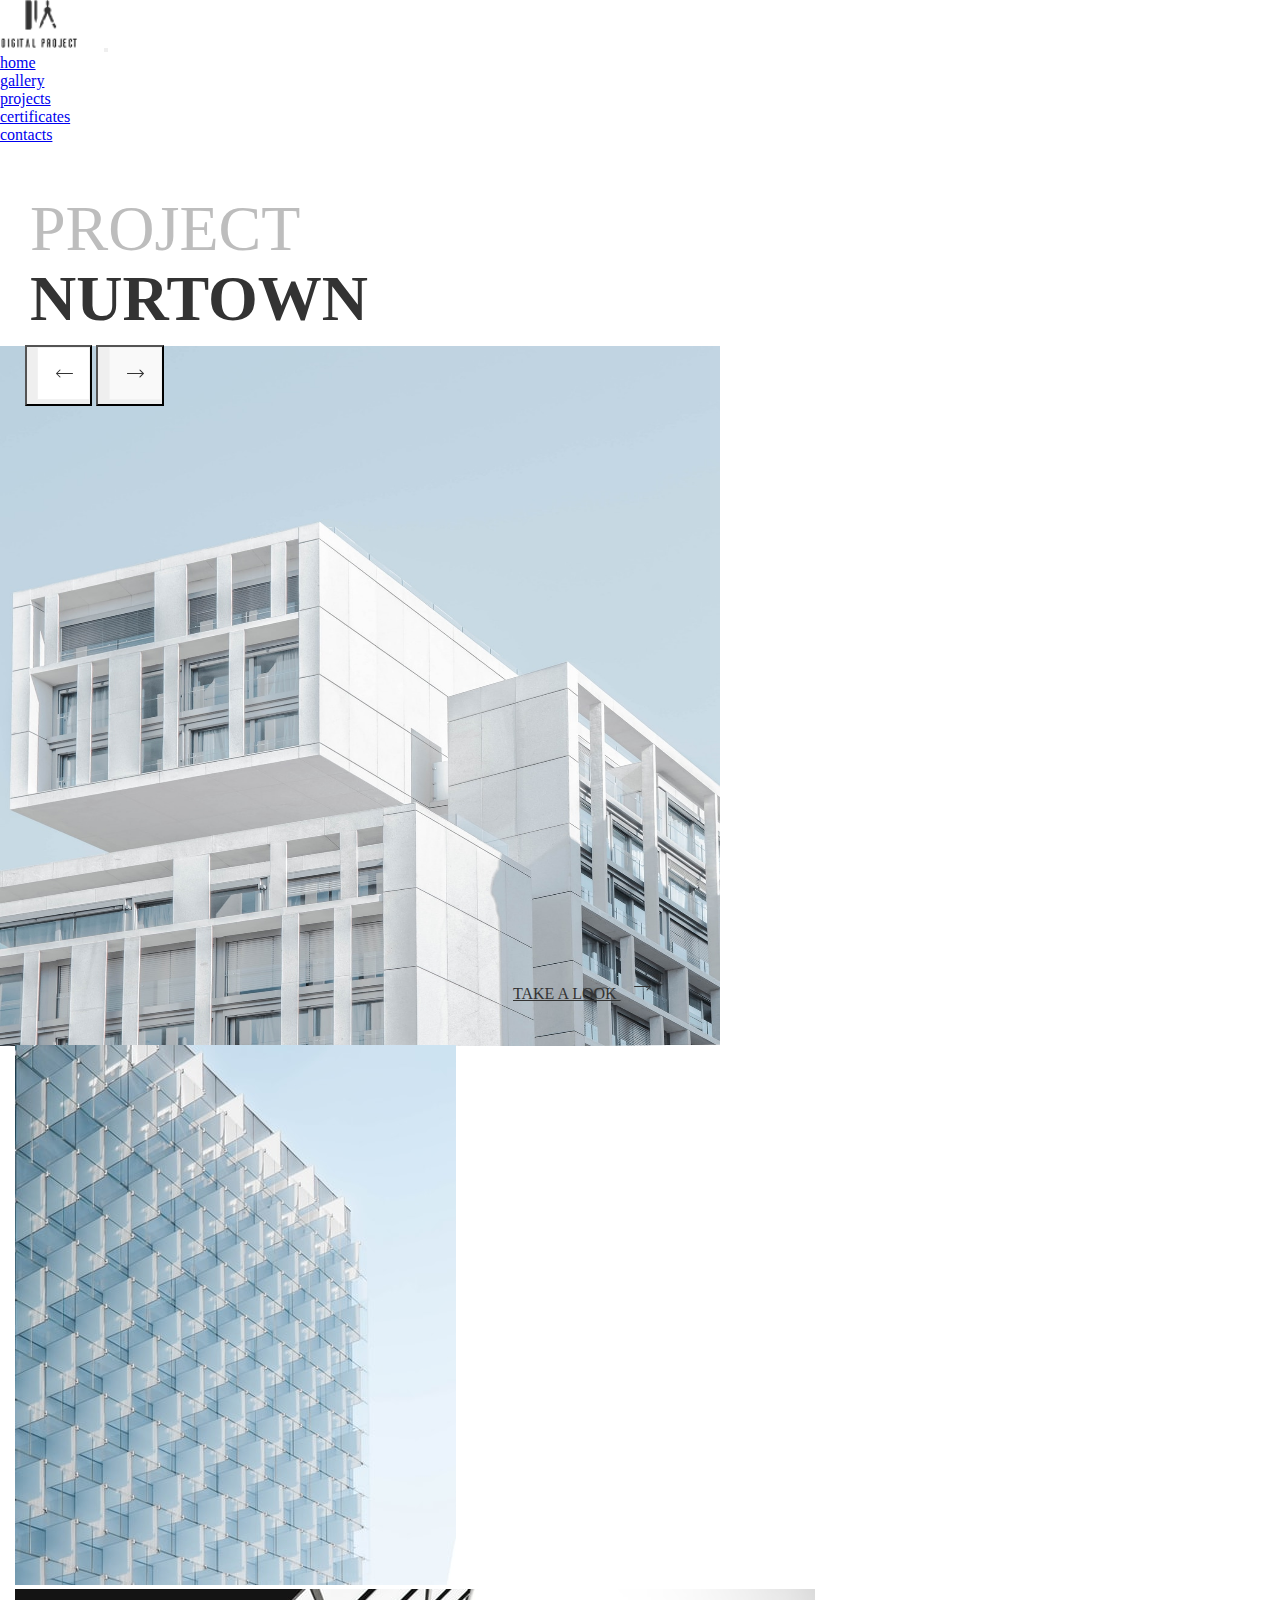
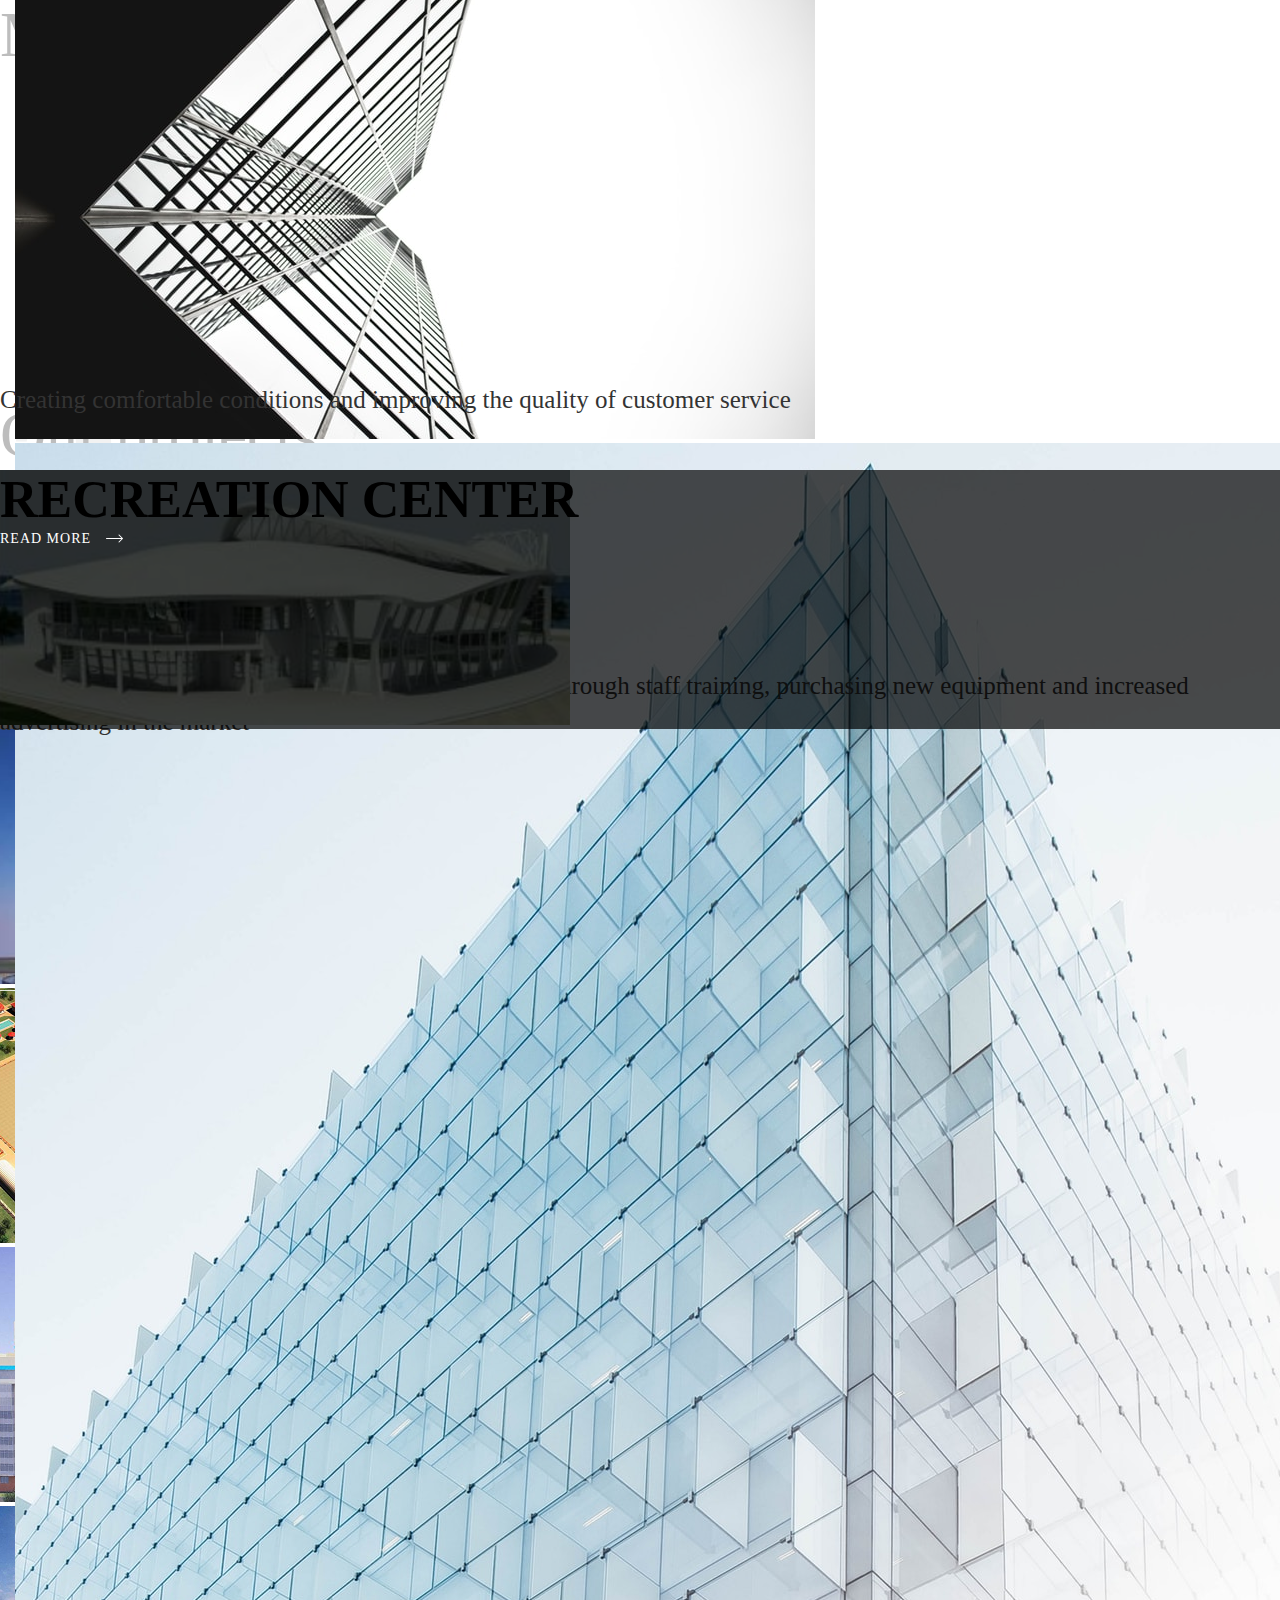
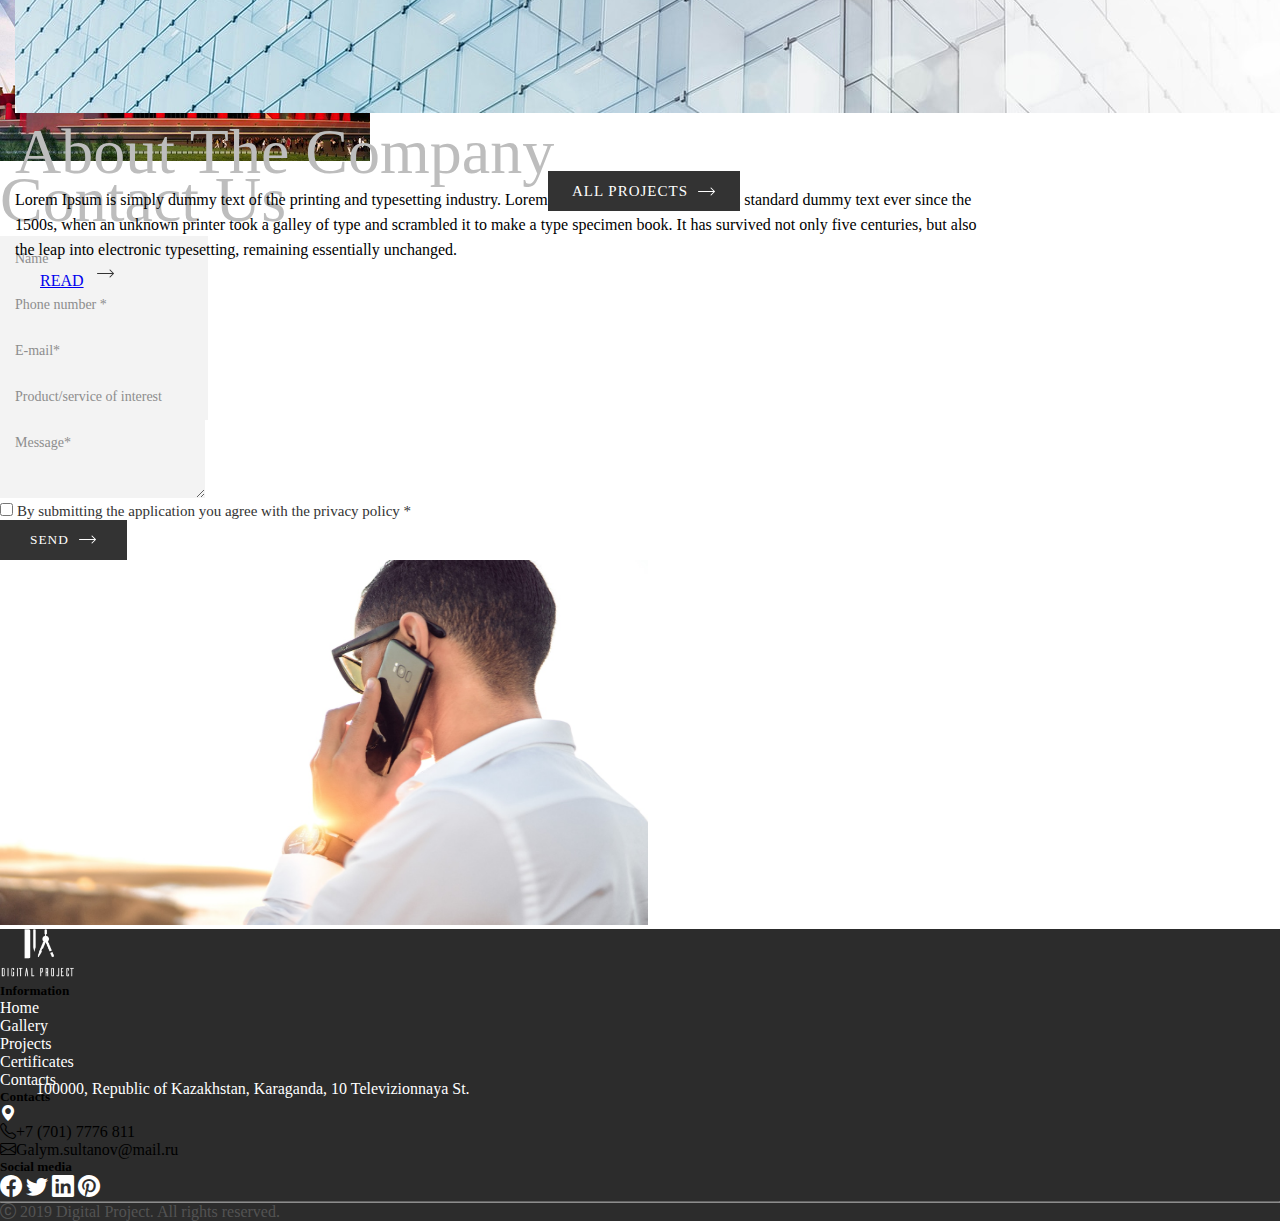
<file: index.html>
<!DOCTYPE html>
<html lang="en">

<head>
    <meta charset="UTF-8">
    <meta name="viewport" content="width=device-width, initial-scale=1.0">
    <title>Architects website</title>
    <link
        href="https://fonts.googleapis.com/css2?family=Inter:ital,opsz,wght@0,14..32,100..900;1,14..32,100..900&display=swap"
        rel="stylesheet">
    <link href="https://cdn.jsdelivr.net/npm/bootstrap@5.3.7/dist/css/bootstrap.min.css" rel="stylesheet"
        integrity="sha384-LN+7fdVzj6u52u30Kp6M/trliBMCMKTyK833zpbD+pXdCLuTusPj697FH4R/5mcr" crossorigin="anonymous">
    <link rel="stylesheet" href="https://cdn.jsdelivr.net/npm/bootstrap-icons@1.10.5/font/bootstrap-icons.css">
    <link rel="stylesheet" href="Assets/CSS/style.css">
</head>

<body>
    <nav class="navbar navbar-expand-lg bg-white py-3">
        <div class="container">
            <img src="Assets/images/project_logo.png" alt="logo" height="50" class="fw-bold">
            <button class="navbar-toggler" type="button" data-bs-toggle="collapse" data-bs-target="#navbarNav"
                aria-controls="navbarNav" aria-expanded="false" aria-label="Toggle navigation">
                <span class="navbar-toggler-icon"></span>
            </button>
            <div class="collapse navbar-collapse justify-content-end" id="navbarNav">
                <ul class="navbar-nav gap-lg-5 gap-3 text-center p-2 text-uppercase fw-semibold">
                    <li class="nav-item"><a class="nav-link" href="index.html">home</a></li>
                    <li class="nav-item"><a class="nav-link" href="pages/gallery.html">gallery</a></li>
                    <li class="nav-item"><a class="nav-link" href="pages/project.html">projects</a></li>
                    <li class="nav-item"><a class="nav-link" href="pages/certificates.html">certificates</a></li>
                    <li class="nav-item"><a class="nav-link" href="pages/contacts.html">contacts</a></li>
                </ul>
            </div>
        </div>
    </nav>

    <section class="project_section py-3">
        <div class="container">
            <div class="row align-items-center">
                <div class="col-md-5 text">
                    <div class="heading_portion">
                        <h2>PROJECT</h2>
                        <h1 class="fw-bold">NURTOWN</h1>
                    </div>
                    <div
                        class="carousel_buttons project_carousel d-flex justify-content-start align-items-start mt-5 gap-3">
                        <button class="btn" type="button" data-bs-target="#homeCarousel"
                            data-bs-slide="prev"><span><img src="Assets/images/left_arrow.png"></span>
                        </button>
                        <button class="btn" type="button" data-bs-target="#homeCarousel"
                            data-bs-slide="next"><span><img src="Assets/images/right1_arrow.png"></span>
                        </button>
                    </div>
                </div>
                <div class="col-md-7 text-center">
                    <img src="Assets/images/home1.jpg" alt="home" class="home img-fluid">    
                    <a href="#" class="btn ms-3 look_btn bg-white">TAKE A LOOK <span><img
                                src="Assets/images/right_arrow.png"></span></a>
                </div>
            </div>
        </div>
    </section>

    <section class="about_company p-3">
        <div class="container about">
            <div class="row">
                <div class="col-md-3">
                    <img src="Assets/images/img1.jpg" alt="img" height="48%" class="img-fluid img1">
                    <img src="Assets/images/img3.jpg" alt="img" height="48%" class="img-fluid mt-4 img2">
                </div>
                <div class="col-md-4">
                    <img src="Assets/images/img2.jpg" alt="img" height="100%" class="img-fluid mt-3 img3">
                </div>
                <div class="col-md-5 mt-4">
                    <h2 class="mb-3">About The Company</h2>
                    <p>Lorem Ipsum is simply dummy text of the printing and typesetting industry. Lorem Ipsum has been
                        the industry's standard dummy text ever since the 1500s, when an unknown printer took a galley
                        of type and scrambled it to make a type specimen book. It has survived not only five centuries,
                        but also the leap into electronic typesetting, remaining essentially unchanged.</p>
                    <a href="#" class="btn read_btn mt-3">READ<span><img src="Assets/images/right_arrow.png"></span></a>
                </div>
            </div>
        </div>
    </section>

    <section class="main_task py-3">
        <div class="container">
            <h2 class="mb-3">Main tasks</h2>
            <div class="row">
                <div class="col-md-6 d-flex align-items-start gap-2 mt-3 first_task">
                    <h1 class="main_task_heading">1</h1>
                    <p class="objective_text">Creating comfortable conditions and improving the quality of customer
                        service</p>
                </div>
                <div class="col-md-6 d-flex align-items-start gap-3 mt-3 second_task">
                    <h1 class="main_task_heading">2</h1>
                    <p class="objective_text">Continuously improve the quality of services provided through staff
                        training, purchasing new equipment and increased advertising in the market</p>
                </div>
            </div>
        </div>
    </section>

    <section class="projects py-3">
        <div class="container">
            <h2 class="mt-5 mb-5">Our projects</h2>
            <div class="row gx-4 gy-4">
                <div class="col-md-6">
                    <div class="project_card position-relative">
                        <img src="Assets/images/project1.png" class="img-fluid" alt="project1">
                        <div class="overlay text-white d-flex flex-column justify-content-center px-4">
                            <h3>RECREATION CENTER</h3>
                            <a href="#" class="btn overlay-btn mt-3">READ MORE <span><img
                                        src="Assets/images/white_arrow.png"></span></a>
                        </div>
                    </div>
                </div>
                <div class="col-md-6">
                    <img src="Assets/images/project2.png" class="img-fluid" alt="project2">
                </div>
            </div>
            <div class="row gx-4 gy-4 mt-2">
                <div class="col-md-3">
                    <img src="Assets/images/project3.png" class="img-fluid w-100" alt="project3">
                </div>
                <div class="col-md-5">
                    <img src="Assets/images/project4.png" class="img-fluid w-100" alt="project4">
                </div>
                <div class="col-md-4">
                    <img src="Assets/images/project5.png" class="img-fluid w-100" alt="project5">
                    <a href="pages/project.html" class="btn view_btn">ALL PROJECTS<span><img
                                src="Assets/images/white_arrow.png"></span></a>
                </div>
            </div>
    </section>

    <section class="contact_section py-4 mt-5">
        <div class="container">
            <h2 class="contact_heading mb-3">Contact Us</h2>
            <div class="row">
                <div class="col-md-5">
                    <form>
                        <div class="mb-3">
                            <input type="text" class="form-control contact_input" placeholder="Name">
                        </div>
                        <div class="mb-3">
                            <input type="tel" class="form-control contact_input" placeholder="Phone number *" required>
                        </div>
                        <div class="mb-3">
                            <input type="email" class="form-control contact_input" placeholder="E-mail*" required>
                        </div>
                        <div class="mb-3">
                            <input type="text" class="form-control contact_input"
                                placeholder="Product/service of interest">
                        </div>
                        <div class="mb-3">
                            <textarea rows="3" class="form-control contact_input" placeholder="Message*"
                                required></textarea>
                        </div>
                        <div class="form-check mb-3">
                            <input class="form-check-input" type="checkbox" id="privacyCheck" required>
                            <label class="form-check-label privacy_text" for="privacyCheck">
                                By submitting the application you agree with the privacy policy *
                            </label>
                        </div>
                        <button type="submit" class="btn submit_btn">SEND<span><img
                                    src="Assets/images/white_arrow.png"></span></button>
                    </form>
                </div>
                <div class="col-md-7">
                    <img src="Assets/images/contact.jpg" alt="img" class="img-fluid man_img">
                </div>
            </div>
        </div>
    </section>
    
    <footer class="footer_section pt-5 pb-3 mt-5">
        <div class="container">
            <div class="row">
                <div class="col-md-3 mb-4">
                    <img src="Assets/images/project_logoW.png" alt="logo" height="50" class="fw-bold">
                </div>
                <div class="col-md-3 mb-4 text-white ">
                    <h5 class="fw-bold">Information</h5>
                    <ul class="list-unstyled mt-3">
                        <li><a href="index.html" class="footer_link">Home</a></li>
                        <li class="mt-3"><a href="pages/gallery.html" class="footer_link">Gallery</a></li>
                        <li class="mt-3"><a href="pages/project.html" class="footer_link">Projects</a></li>
                        <li class="mt-3"><a href="pages/certificates.html" class="footer_link">Certificates</a></li>
                        <li class="mt-3"><a href="pages/contacts.html" class="footer_link">Contacts</a></li>
                    </ul>
                </div>
                <div class="col-md-3 mb-4 text-white ">
                    <h5 class="fw-bold">Contacts</h5>
                    <ul class="list-unstyled mt-3">
                        <li>
                            <a href="#" class="location_icon "><i class="bi bi-geo-alt-fill me-3"></i><span>
                                100000, Republic of
                                Kazakhstan, Karaganda, 10 Televizionnaya St.</span></a>
                        </li>
                        <li class="mt-2">
                            <i class="bi bi-telephone me-3"></i>+7 (701) 7776 811
                        </li>
                        <li class="mt-4">
                            <i class="bi bi-envelope me-3"></i>Galym.sultanov@mail.ru
                        </li>
                    </ul>
                </div>
                <div class="col-md-3 mt-1 text-white ">
                    <h5 class="fw-bold ms-5">Social media</h5>
                    <div class="d-flex gap-4 mt-3 ms-5">
                        <a href="#" class="footer_icon"><i class="bi bi-facebook"></i></a>
                        <a href="#" class="footer_icon"><i class="bi bi-twitter"></i></a>
                        <a href="#" class="footer_icon"><i class="bi bi-linkedin"></i></a>
                        <a href="#" class="footer_icon"><i class="bi bi-pinterest"></i></a>
                    </div>
                </div>
            </div>
            <div class="copy_right">
                <hr class="border-light opacity-25">
                <p class="text-center small"><i class="bi bi-c-circle"></i> 2019 Digital Project. All rights reserved.
                </p>
            </div>
        </div>
    </footer>

    <script src="https://cdn.jsdelivr.net/npm/bootstrap@5.3.7/dist/js/bootstrap.bundle.min.js"></script>
</body>

</html>
</file>
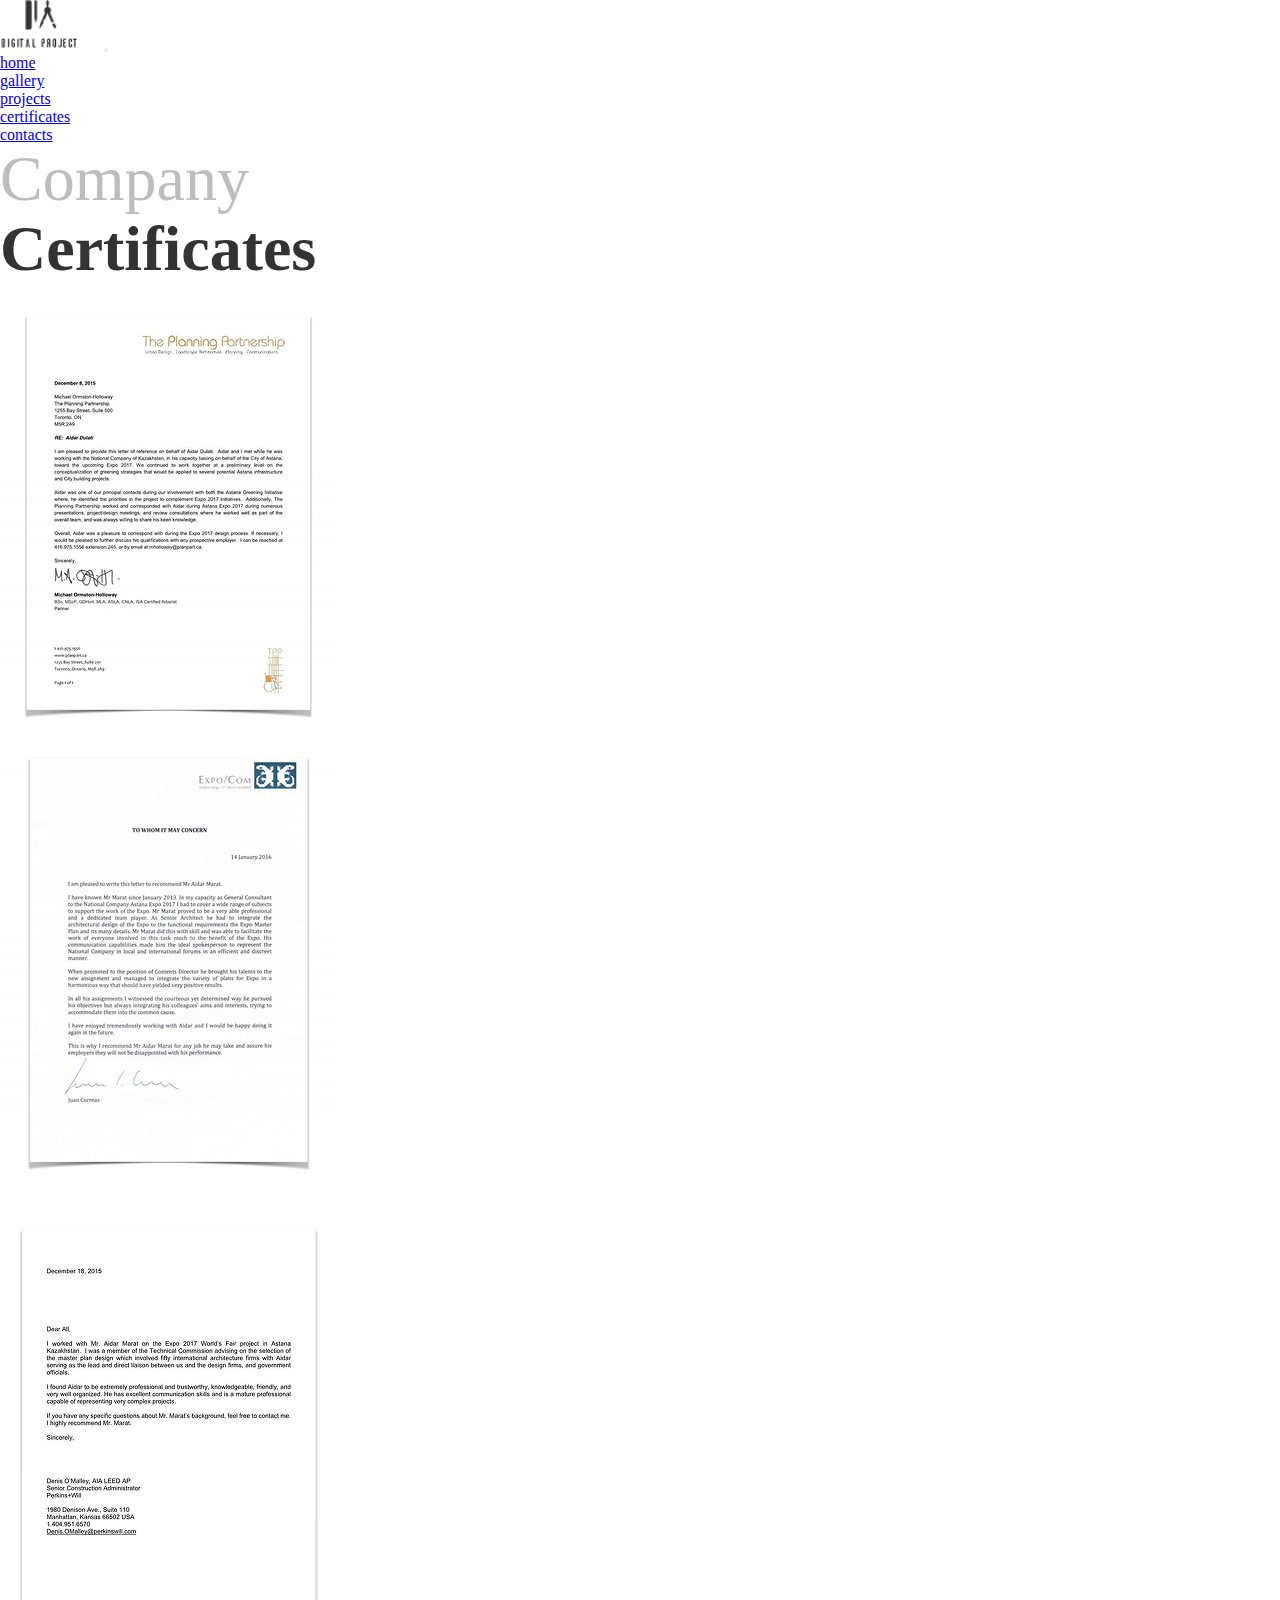
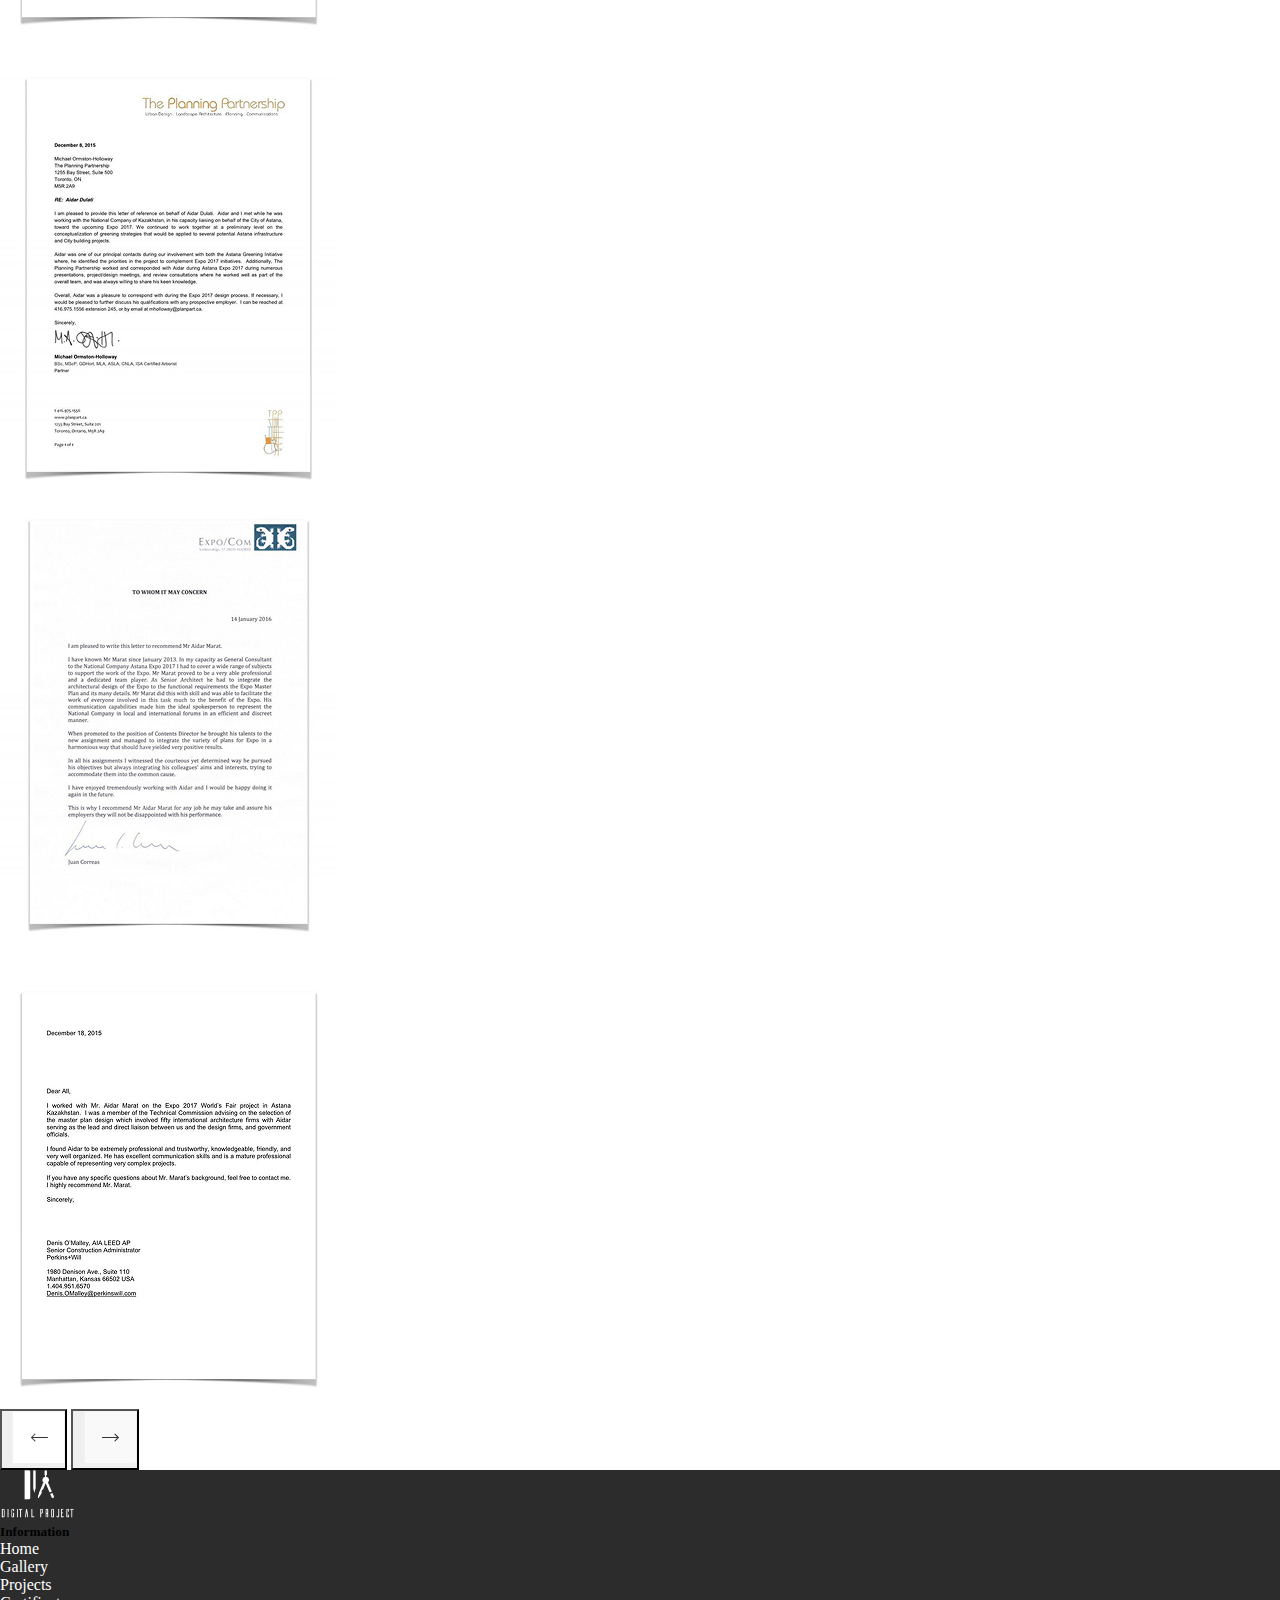
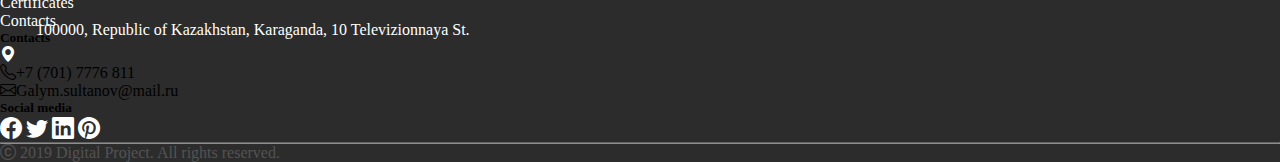
<file: pages/certificates.html>
<!DOCTYPE html>
<html lang="en">

<head>
  <meta charset="UTF-8">
  <meta name="viewport" content="width=device-width, initial-scale=1.0">
  <title>Company Certificates</title>
  <link href="https://fonts.googleapis.com/css2?family=Inter:ital,opsz,wght@0,14..32,100..900;1,14..32,100..900&display=swap" rel="stylesheet">
  <link href="https://cdn.jsdelivr.net/npm/bootstrap@5.3.7/dist/css/bootstrap.min.css" rel="stylesheet" integrity="sha384-LN+7fdVzj6u52u30Kp6M/trliBMCMKTyK833zpbD+pXdCLuTusPj697FH4R/5mcr" crossorigin="anonymous">
  <link rel="stylesheet" href="https://cdn.jsdelivr.net/npm/bootstrap-icons@1.10.5/font/bootstrap-icons.css">
  <link rel="stylesheet" href="../Assets/CSS/style.css">
</head>

<body>
  <nav class="navbar navbar-expand-lg bg-white py-3">
    <div class="container">
      <img src="../Assets/images/project_logo.png" alt="logo" height="50" class="fw-bold">
      <button class="navbar-toggler" type="button" data-bs-toggle="collapse" data-bs-target="#navbarNav"
        aria-controls="navbarNav" aria-expanded="false" aria-label="Toggle navigation">
        <span class="navbar-toggler-icon"></span>
      </button>
      <div class="collapse navbar-collapse justify-content-end" id="navbarNav">
        <ul class="navbar-nav gap-lg-5 gap-3 text-center text-uppercase fw-semibold">
          <li class="nav-item"><a class="nav-link" href="../index.html">home</a></li>
          <li class="nav-item"><a class="nav-link" href="gallery.html">gallery</a></li>
          <li class="nav-item"><a class="nav-link" href="project.html">projects</a></li>
          <li class="nav-item"><a class="nav-link" href="certificates.html">certificates</a></li>
          <li class="nav-item"><a class="nav-link" href="contacts.html">contacts</a></li>
        </ul>
      </div>
    </div>
  </nav>

  <section class="certificate_section py-5">
    <div class="container">
      <h2>Company</h2>
      <h1>Certificates</h1>
      <div id="certificatesCarousel" class="carousel slide" data-bs-ride="carousel">
        <div class="carousel-inner">
          <div class="carousel-item active">
            <div class="row mt-4">
              <div class="col-md-4">
                <img src="../Assets/images/certificate1.png" alt="certificate_1" class="certificate_img w-100">
              </div>
              <div class="col-md-4">
                <img src="../Assets/images/certificate2.png" alt="certificate_2" class="certificate_img w-100">
              </div>
              <div class="col-md-4">
                <img src="../Assets/images/certificate3.png" alt="certificate_3" class="certificate_img w-100">
              </div>
            </div>
          </div>
          <div class="carousel-item">
            <div class="row mt-4">
              <div class="col-md-4">
                <img src="../Assets/images/certificate1.png" alt="certificate_1" class="certificate_img w-100">
              </div>
              <div class="col-md-4">
                <img src="../Assets/images/certificate2.png" alt="certificate_2" class="certificate_img w-100">
              </div>
              <div class="col-md-4">
                <img src="../Assets/images/certificate3.png" alt="certificate_3" class="certificate_img w-100">
              </div>
            </div>
          </div>
        </div>
        <div class="carousel_buttons d-flex justify-content-end align-items-end mt-3 gap-3">
          <button class="btn" type="button" data-bs-target="#certificatesCarousel" data-bs-slide="prev">
            <span><img src="../Assets/images/left_arrow.png"></span>
          </button>
          <button class="btn" type="button" data-bs-target="#certificatesCarousel" data-bs-slide="next">
            <span><img src="../Assets/images/right1_arrow.png"></span>
          </button>
        </div>
      </div>
    </div>
  </section>

  <footer class="footer_section pt-5 pb-3 mt-5">
    <div class="container">
      <div class="row">
        <div class="col-md-3 mb-4">
          <img src="../Assets/images/project_logoW.png" alt="logo" height="50" class="fw-bold">
        </div>
        <div class="col-md-3 mb-4 text-white">
          <h5 class="fw-bold">Information</h5>
          <ul class="list-unstyled mt-3">
            <li><a href="../index.html" class="footer_link">Home</a></li>
            <li class="mt-3"><a href="gallery.html" class="footer_link">Gallery</a></li>
            <li class="mt-3"><a href="project.html" class="footer_link">Projects</a></li>
            <li class="mt-3"><a href="certificates.html" class="footer_link">Certificates</a></li>
            <li class="mt-3"><a href="contacts.html" class="footer_link">Contacts</a></li>
          </ul>
        </div>
        <div class="col-md-3 mb-4 text-white">
          <h5 class="fw-bold">Contacts</h5>
          <ul class="list-unstyled mt-3">
            <li>
              <a href="#" class="location_icon"><i class="bi bi-geo-alt-fill me-3"></i><span>100000, Republic of Kazakhstan, Karaganda, 10 Televizionnaya St.</span></a>
            </li>
            <li class="mt-2">
              <i class="bi bi-telephone me-3"></i>+7 (701) 7776 811
            </li>
            <li class="mt-4">
              <i class="bi bi-envelope me-3"></i>Galym.sultanov@mail.ru
            </li>
          </ul>
        </div>
        <div class="col-md-3 mt-1 text-white">
          <h5 class="fw-bold ms-5">Social media</h5>
          <div class="d-flex gap-4 mt-3 ms-5">
            <a href="#" class="footer_icon"><i class="bi bi-facebook"></i></a>
            <a href="#" class="footer_icon"><i class="bi bi-twitter"></i></a>
            <a href="#" class="footer_icon"><i class="bi bi-linkedin"></i></a>
            <a href="#" class="footer_icon"><i class="bi bi-pinterest"></i></a>
          </div>
        </div>
      </div>
      <div class="copy_right">
        <hr class="border-light opacity-25">
        <p class="text-center small"><i class="bi bi-c-circle"></i> 2019 Digital Project. All rights reserved.</p>
      </div>
    </div>
  </footer>

  <script src="https://cdn.jsdelivr.net/npm/bootstrap@5.3.7/dist/js/bootstrap.bundle.min.js"></script>
</body>

</html>
</file>
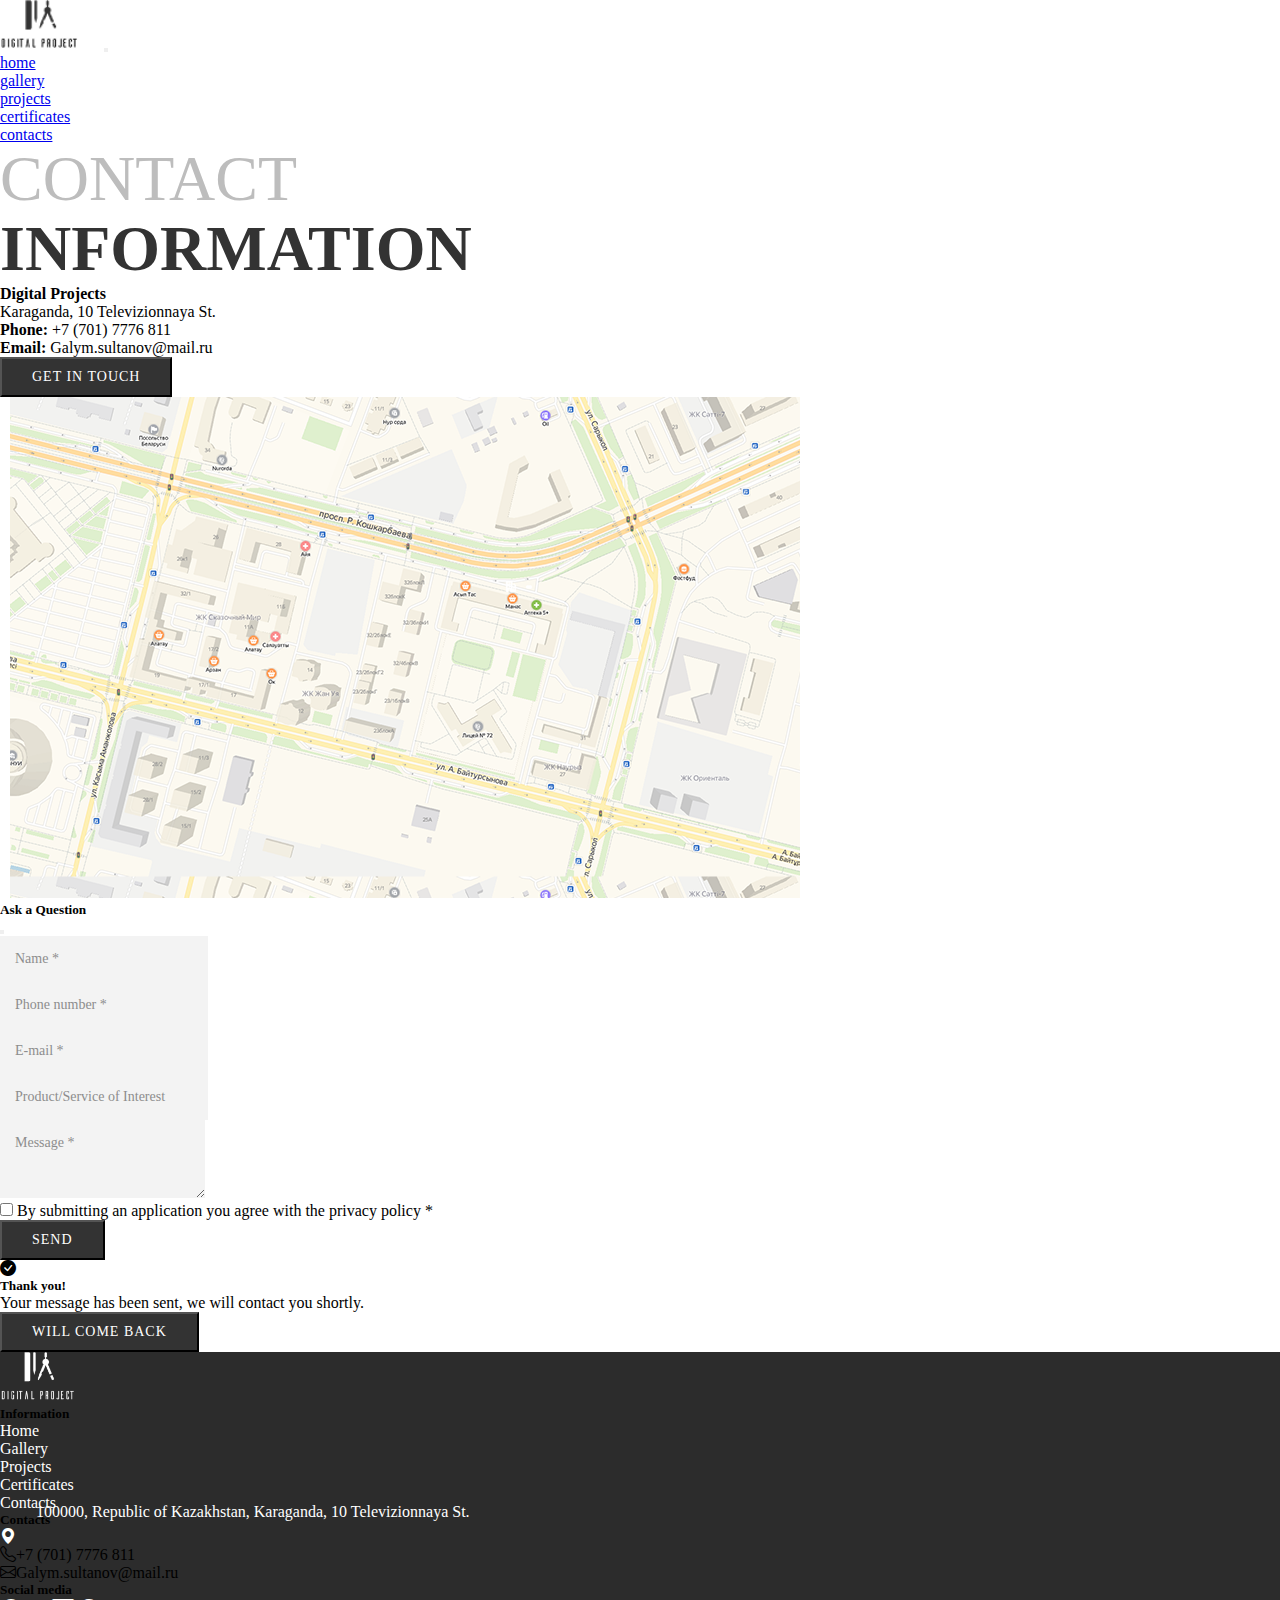
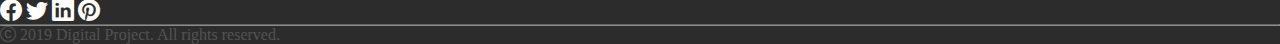
<file: pages/contacts.html>
<!DOCTYPE html>
<html lang="en">

<head>
    <meta charset="UTF-8">
    <meta name="viewport" content="width=device-width, initial-scale=1.0">
    <title>Contacts</title>
    <link href="https://fonts.googleapis.com/css2?family=Inter:ital,opsz,wght@0,14..32,100..900;1,14..32,100..900&display=swap" rel="stylesheet">
    <link href="https://cdn.jsdelivr.net/npm/bootstrap@5.3.7/dist/css/bootstrap.min.css" rel="stylesheet" integrity="sha384-LN+7fdVzj6u52u30Kp6M/trliBMCMKTyK833zpbD+pXdCLuTusPj697FH4R/5mcr" crossorigin="anonymous">
    <link rel="stylesheet" href="https://cdn.jsdelivr.net/npm/bootstrap-icons@1.10.5/font/bootstrap-icons.css">
    <link rel="stylesheet" href="../Assets/CSS/style.css">
</head>

<body>
    <nav class="navbar navbar-expand-lg bg-white py-3">
        <div class="container">
            <img src="../Assets/images/project_logo.png" alt="logo" height="50" class="fw-bold">
            <button class="navbar-toggler" type="button" data-bs-toggle="collapse" data-bs-target="#navbarNav"
                aria-controls="navbarNav" aria-expanded="false" aria-label="Toggle navigation">
                <span class="navbar-toggler-icon"></span>
            </button>
            <div class="collapse navbar-collapse justify-content-end" id="navbarNav">
                <ul class="navbar-nav gap-lg-5 gap-3 text-center text-uppercase fw-semibold">
                    <li class="nav-item"><a class="nav-link" href="../index.html">home</a></li>
                    <li class="nav-item"><a class="nav-link" href="gallery.html">gallery</a></li>
                    <li class="nav-item"><a class="nav-link" href="project.html">projects</a></li>
                    <li class="nav-item"><a class="nav-link" href="certificates.html">certificates</a></li>
                    <li class="nav-item"><a class="nav-link" href="contacts.html">contacts</a></li>
                </ul>
            </div>
        </div>
    </nav>

    <section class="contacts_section py-5">
        <div class="container">
            <div class="row mt-4">
                <div class="col-md-5 mb-4">
                    <h2>CONTACT</h2>
                    <h1>INFORMATION</h1>
                    <p class="mt-4"><strong>Digital Projects</strong><br>
                        Karaganda, 10 Televizionnaya St.</p>
                    <p><strong>Phone:</strong> +7 (701) 7776 811</p>
                    <p><strong>Email:</strong> Galym.sultanov@mail.ru</p>
                    <button type="button" class="btn btn-dark mt-4 btn_contact" data-bs-toggle="modal" data-bs-target="#contactModal">GET IN TOUCH</button>
                </div>
                <div class="col-md-7">
                    <img src="../Assets/images/map.png" alt="map" class="img-fluid map_image">
                </div>
            </div>
        </div>

        <div class="modal fade" id="contactModal" tabindex="-1" aria-labelledby="contactModalLabel" aria-hidden="true">
            <div class="modal-dialog modal-dialog-centered">
                <div class="modal-content p-3">
                    <div class="modal-header">
                        <h5 class="modal-title ask_question fw-bold" id="contactModalLabel">Ask a Question</h5>
                        <button type="button" class="btn-close" data-bs-dismiss="modal" aria-label="Close"></button>
                    </div>
                    <div class="modal-body">
                        <form>
                            <div class="mb-2">
                                <input type="text" class="form-control input_contact" placeholder="Name *" required>
                            </div>
                            <div class="mb-2">
                                <input type="tel" class="form-control input_contact" placeholder="Phone number *" required>
                            </div>
                            <div class="mb-2">
                                <input type="email" class="form-control input_contact" placeholder="E-mail *" required>
                            </div>
                            <div class="mb-2">
                                <input type="text" class="form-control input_contact" placeholder="Product/Service of Interest">
                            </div>
                            <div class="mb-2">
                                <textarea class="form-control input_contact" rows="3" placeholder="Message *" required></textarea>
                            </div>
                            <div class="form-check mb-3">
                                <input class="form-check-input" type="checkbox" id="privacyCheck" required>
                                <label class="form-check-label small" for="privacyCheck">
                                    By submitting an application you agree with the privacy policy *
                                </label>
                            </div>
                            <button type="button" class="btn form_btn" data-bs-dismiss="modal" data-bs-toggle="modal" data-bs-target="#successModal">
                                SEND
                            </button>
                        </form>
                    </div>
                </div>
            </div>
        </div>

        <div class="modal fade" id="successModal" tabindex="-1" aria-hidden="true">
            <div class="modal-dialog modal-dialog-centered">
                <div class="modal-content text-center p-4">
                    <div class="modal-header justify-content-center">
                        <div class="text_success display-4">
                            <i class="bi bi-check-circle-fill"></i>
                        </div>
                    </div>
                    <div class="modal-body">
                        <h5 class="fw-bold mb-3">Thank you!</h5>
                        <p>Your message has been sent, we will contact you shortly.</p>
                        <button type="button" class="btn thankyou_btn mt-2" data-bs-dismiss="modal">WILL COME BACK</button>
                    </div>
                </div>
            </div>
        </div>
    </section>

    <footer class="footer_section pt-5 pb-3 mt-5">
        <div class="container">
            <div class="row">
                <div class="col-md-3 mb-4">
                    <img src="../Assets/images/project_logoW.png" alt="logo" height="50" class="fw-bold">
                </div>
                <div class="col-md-3 mb-4 text-white">
                    <h5 class="fw-bold">Information</h5>
                    <ul class="list-unstyled mt-3">
                        <li><a href="../index.html" class="footer_link">Home</a></li>
                        <li class="mt-3"><a href="gallery.html" class="footer_link">Gallery</a></li>
                        <li class="mt-3"><a href="project.html" class="footer_link">Projects</a></li>
                        <li class="mt-3"><a href="certificates.html" class="footer_link">Certificates</a></li>
                        <li class="mt-3"><a href="contacts.html" class="footer_link">Contacts</a></li>
                    </ul>
                </div>
                <div class="col-md-3 mb-4 text-white">
                    <h5 class="fw-bold">Contacts</h5>
                    <ul class="list-unstyled mt-3">
                        <li>
                            <a href="#" class="location_icon"><i class="bi bi-geo-alt-fill me-3"></i><span>100000, Republic of Kazakhstan, Karaganda, 10 Televizionnaya St.</span></a>
                        </li>
                        <li class="mt-2">
                            <i class="bi bi-telephone me-3"></i>+7 (701) 7776 811
                        </li>
                        <li class="mt-4">
                            <i class="bi bi-envelope me-3"></i>Galym.sultanov@mail.ru
                        </li>
                    </ul>
                </div>
                <div class="col-md-3 mt-1 text-white">
                    <h5 class="fw-bold ms-5">Social media</h5>
                    <div class="d-flex gap-4 mt-3 ms-5">
                        <a href="#" class="footer_icon"><i class="bi bi-facebook"></i></a>
                        <a href="#" class="footer_icon"><i class="bi bi-twitter"></i></a>
                        <a href="#" class="footer_icon"><i class="bi bi-linkedin"></i></a>
                        <a href="#" class="footer_icon"><i class="bi bi-pinterest"></i></a>
                    </div>
                </div>
            </div>
            <div class="copy_right">
                <hr class="border-light opacity-25">
                <p class="text-center small"><i class="bi bi-c-circle"></i> 2019 Digital Project. All rights reserved.</p>
            </div>
        </div>
    </footer>

    <script src="https://cdn.jsdelivr.net/npm/bootstrap@5.3.7/dist/js/bootstrap.bundle.min.js"></script>
</body>

</html>
</file>
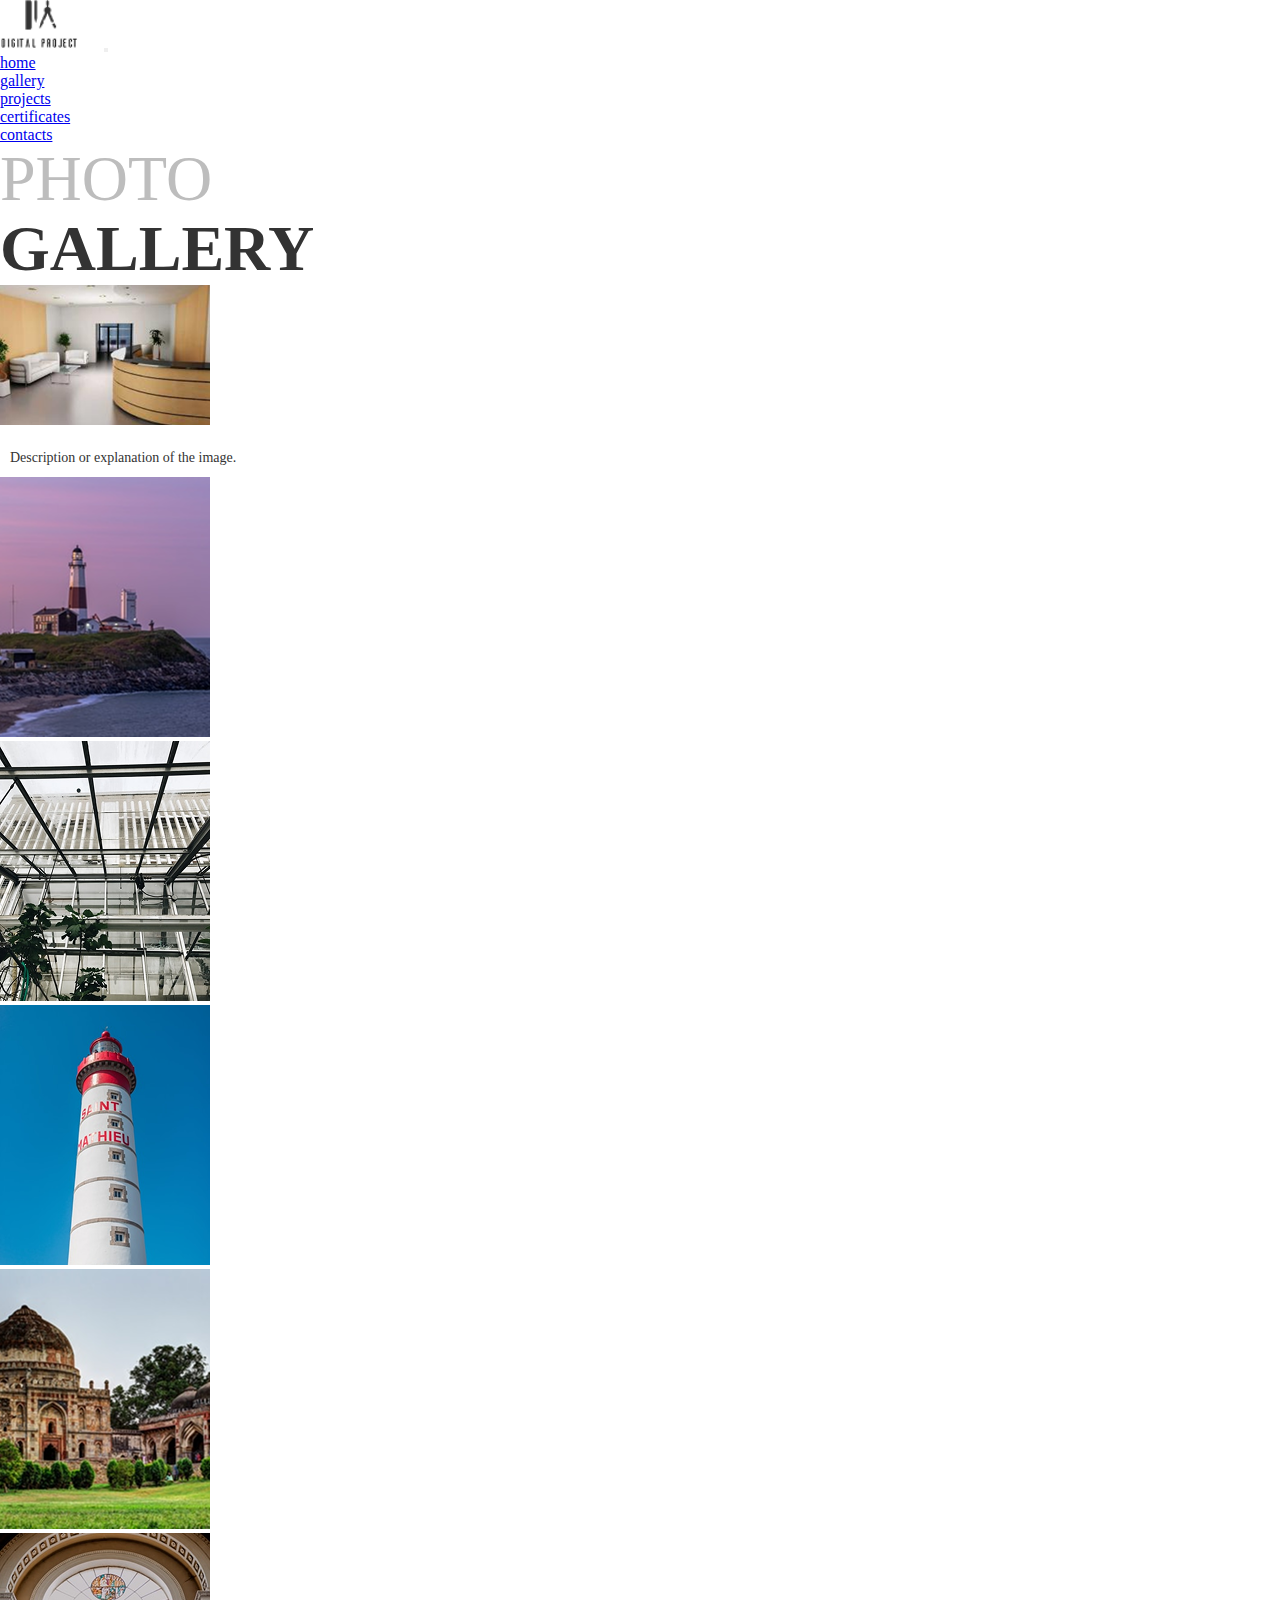
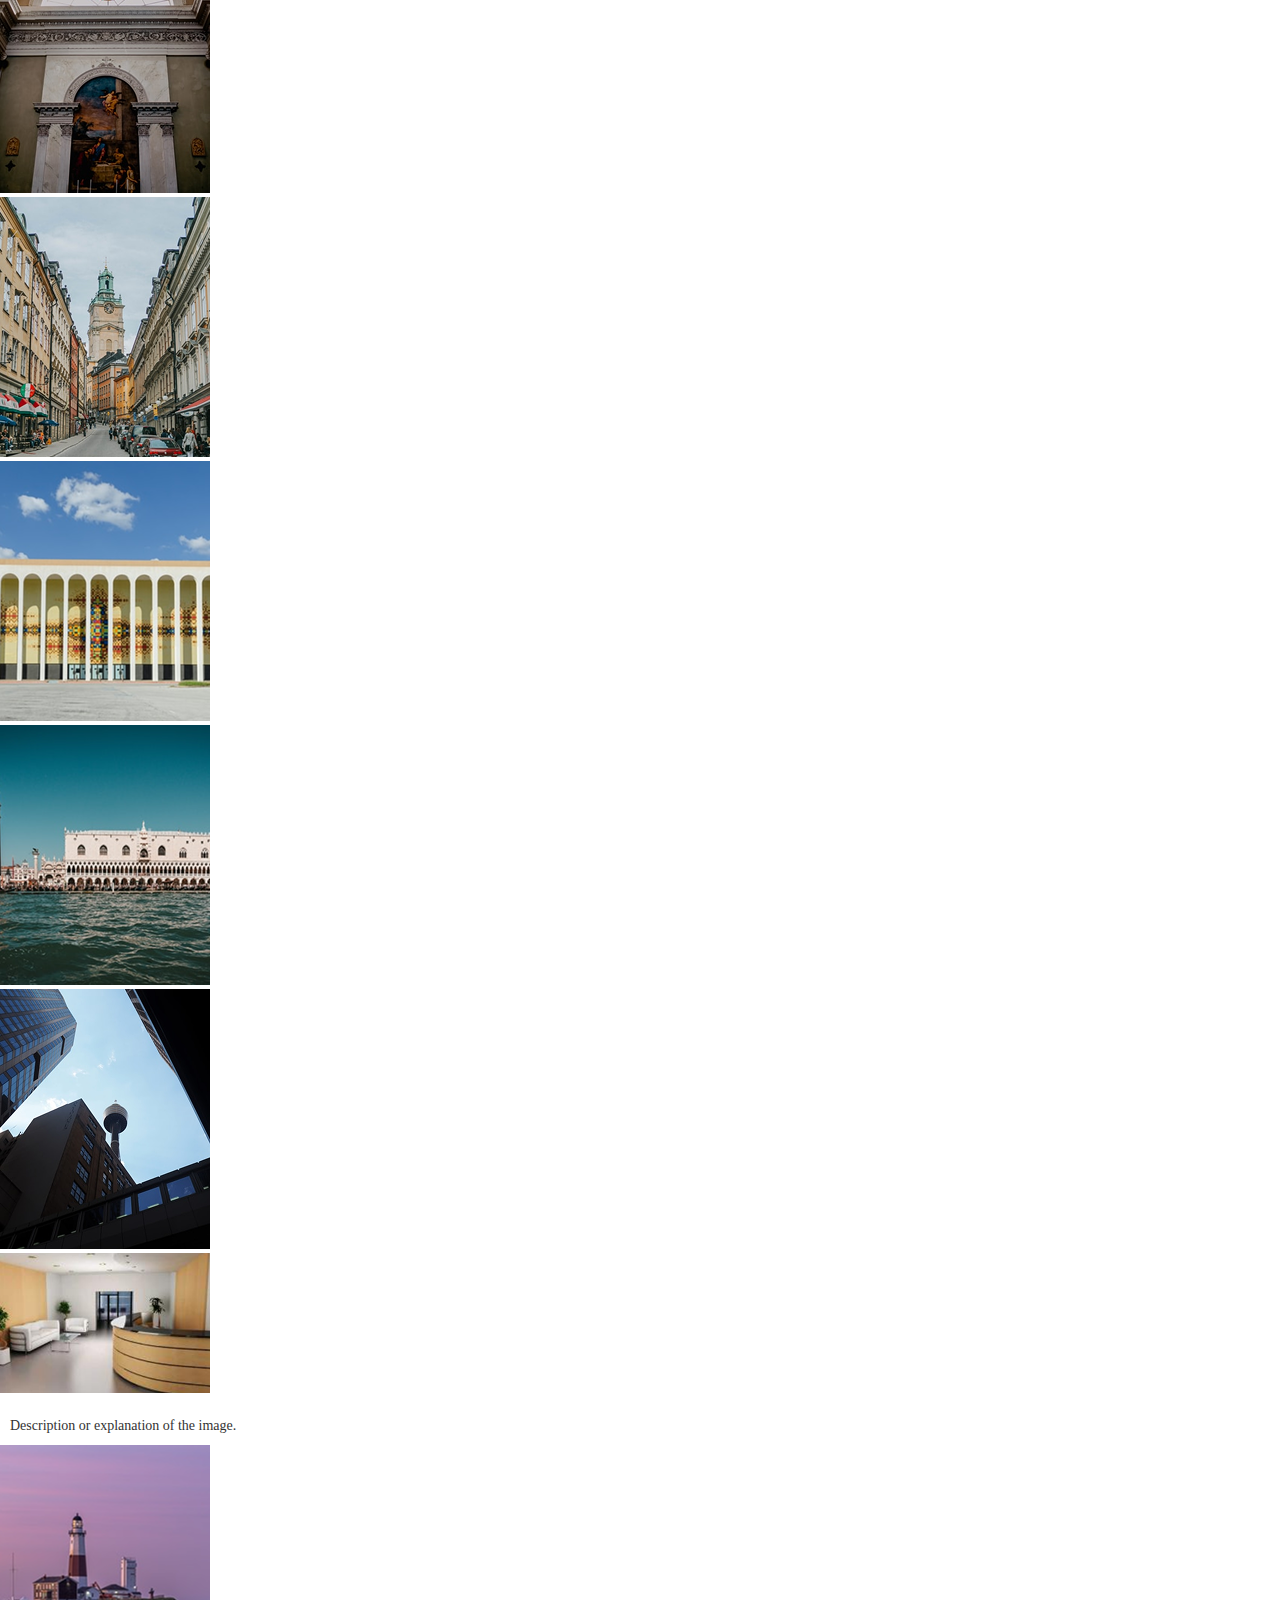
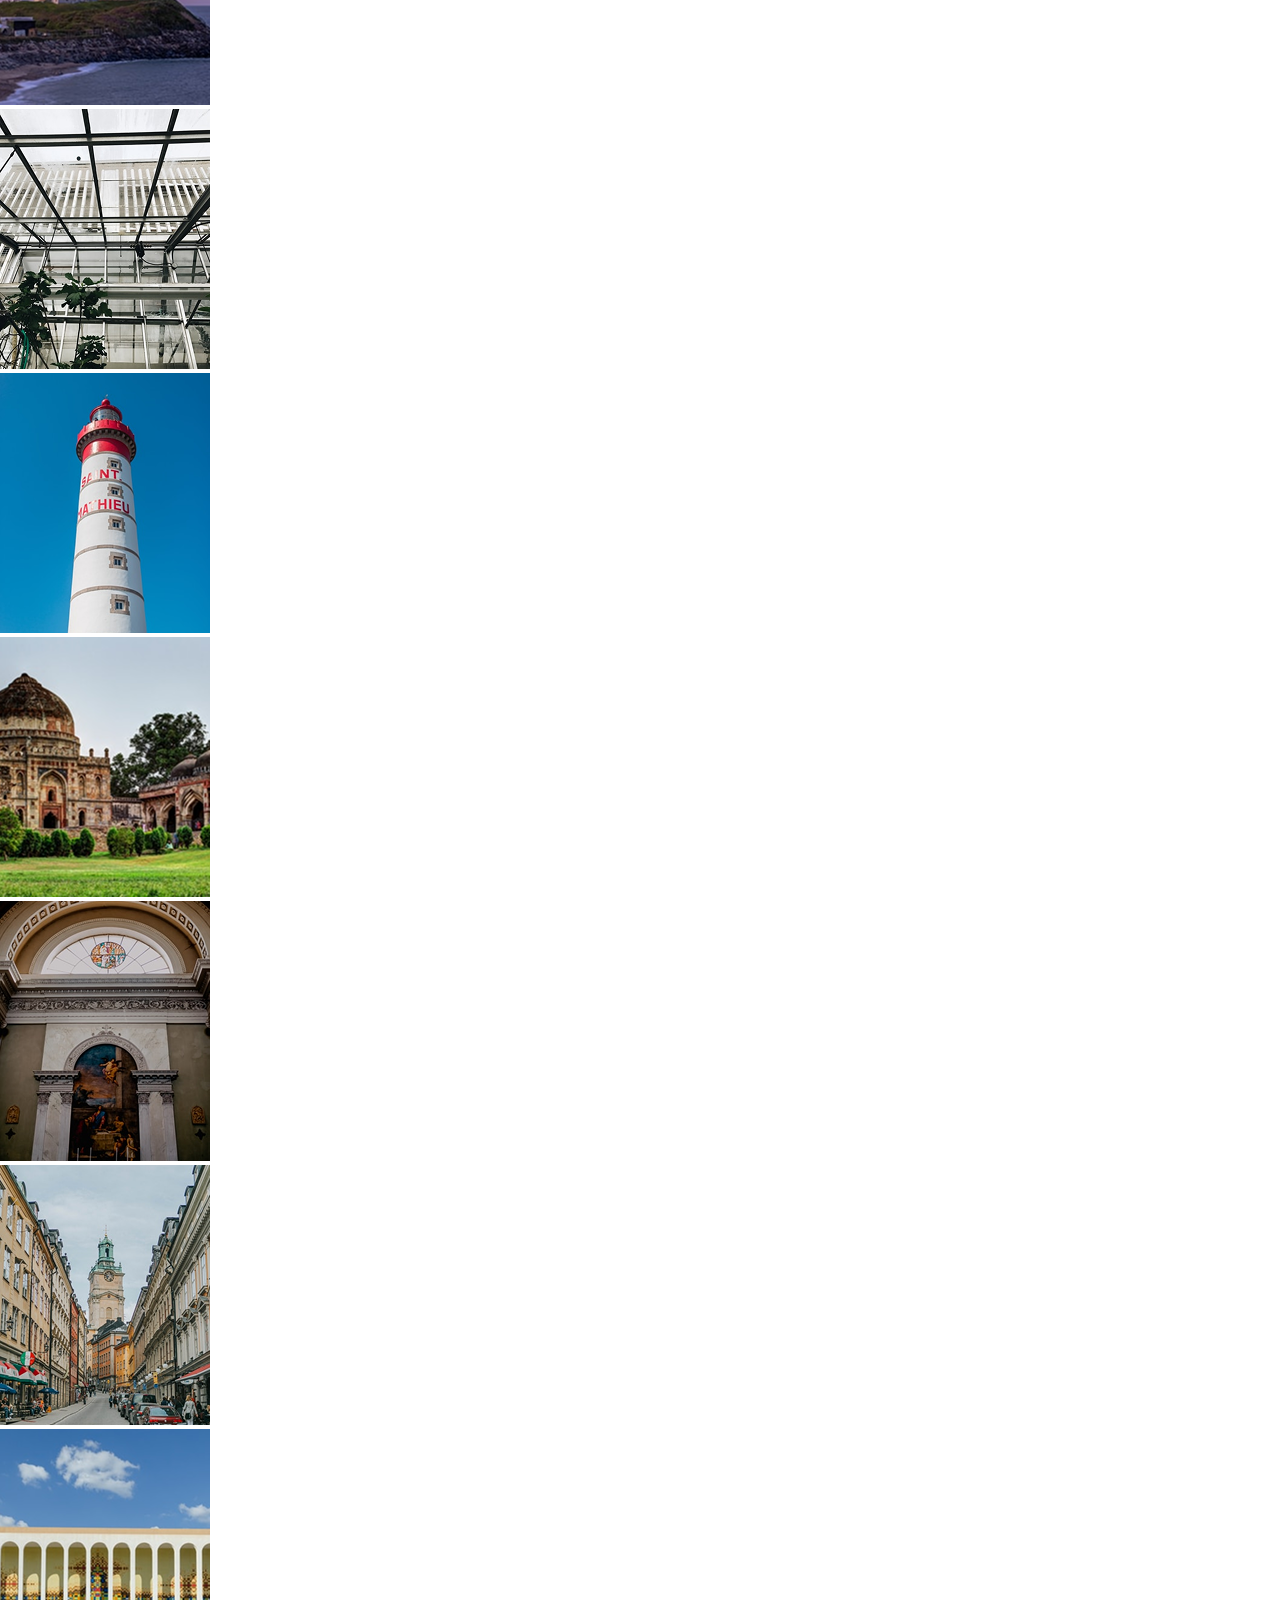
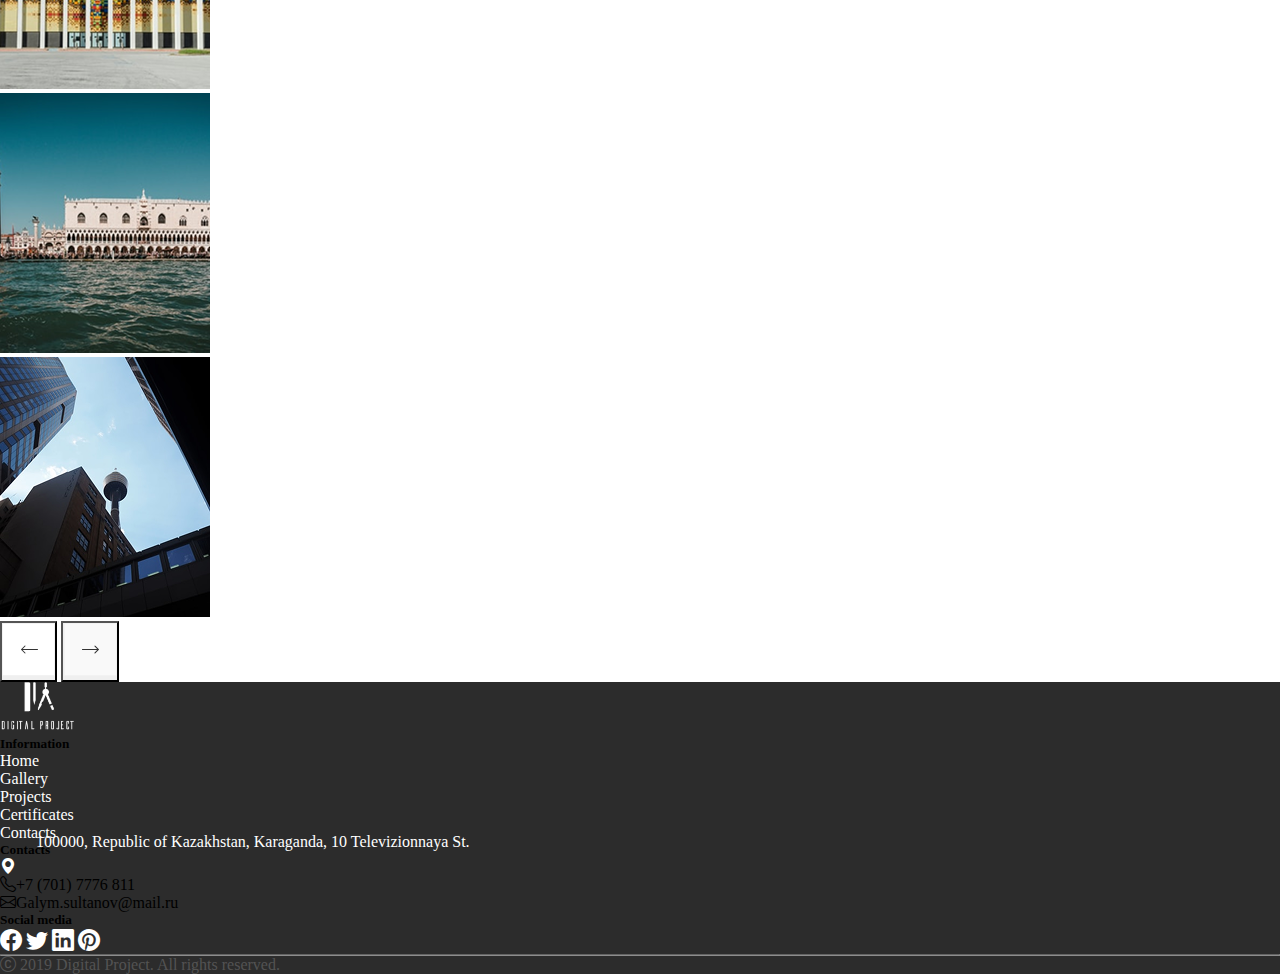
<file: pages/gallery.html>
<!DOCTYPE html>
<html lang="en">

<head>
    <meta charset="UTF-8" />
    <meta name="viewport" content="width=device-width, initial-scale=1.0" />
    <title>Photo Gallery</title>
    <link href="https://fonts.googleapis.com/css2?family=Inter:ital,opsz,wght@0,14..32,100..900;1,14..32,100..900&display=swap" rel="stylesheet" />
    <link href="https://cdn.jsdelivr.net/npm/bootstrap@5.3.7/dist/css/bootstrap.min.css" rel="stylesheet"
        integrity="sha384-LN+7fdVzj6u52u30Kp6M/trliBMCMKTyK833zpbD+pXdCLuTusPj697FH4R/5mcr" crossorigin="anonymous" />
    <link rel="stylesheet" href="https://cdn.jsdelivr.net/npm/bootstrap-icons@1.10.5/font/bootstrap-icons.css" />
    <link rel="stylesheet" href="../Assets/CSS/style.css" />
</head>

<body>
    <nav class="navbar navbar-expand-lg bg-white py-3">
        <div class="container">
            <img src="../Assets/images/project_logo.png" alt="logo" height="50" class="fw-bold" />
            <button class="navbar-toggler" type="button" data-bs-toggle="collapse" data-bs-target="#navbarNav"
                aria-controls="navbarNav" aria-expanded="false" aria-label="Toggle navigation">
                <span class="navbar-toggler-icon"></span>
            </button>
            <div class="collapse navbar-collapse justify-content-end" id="navbarNav">
                <ul class="navbar-nav gap-lg-5 gap-3 text-center p-2 text-uppercase fw-semibold">
                    <li class="nav-item"><a class="nav-link" href="../index.html">home</a></li>
                    <li class="nav-item"><a class="nav-link" href="gallery.html">gallery</a></li>
                    <li class="nav-item"><a class="nav-link" href="project.html">projects</a></li>
                    <li class="nav-item"><a class="nav-link" href="certificates.html">certificates</a></li>
                    <li class="nav-item"><a class="nav-link" href="contacts.html">contacts</a></li>
                </ul>
            </div>
        </div>
    </nav>

    <section class="gallery_section py-5">
        <div class="container">
            <h2 class="mt-3">PHOTO</h2>
            <h1>GALLERY</h1>
            <div id="galleryCarousel" class="carousel slide mt-5" data-bs-ride="carousel">
                <div class="carousel-inner">
                    <div class="carousel-item active">
                        <div class="row justify-content-center g-3 mt-2">
                            <div class="col">
                                <img src="../Assets/images/gallery1.png" alt="img" class="img-fluid" />
                                <p class="img-caption small">Description or explanation of the image.</p>
                            </div>
                            <div class="col">
                                <img src="../Assets/images/gallery2.png" alt="img" class="img-fluid" />
                            </div>
                            <div class="col">
                                <img src="../Assets/images/gallery3.png" alt="img" class="img-fluid" />
                            </div>
                            <div class="col">
                                <img src="../Assets/images/gallery4.png" alt="img" class="img-fluid" />
                            </div>
                            <div class="col">
                                <img src="../Assets/images/gallery5.png" alt="img" class="img-fluid" />
                            </div>
                        </div>
                        <div class="row justify-content-center g-3 mt-4">
                            <div class="col">
                                <img src="../Assets/images/gallery6.png" alt="img" class="img-fluid" />
                            </div>
                            <div class="col">
                                <img src="../Assets/images/gallery7.png" alt="img" class="img-fluid" />
                            </div>
                            <div class="col">
                                <img src="../Assets/images/gallery8.png" alt="img" class="img-fluid" />
                            </div>
                            <div class="col">
                                <img src="../Assets/images/gallery9.png" alt="img" class="img-fluid" />
                            </div>
                            <div class="col">
                                <img src="../Assets/images/gallery10.png" alt="img" class="img-fluid" />
                            </div>
                        </div>
                    </div>
                    <div class="carousel-item">
                        <div class="row justify-content-center g-3 mt-2">
                            <div class="col">
                                <img src="../Assets/images/gallery1.png" alt="img" class="img-fluid" />
                                <p class="img-caption small">Description or explanation of the image.</p>
                            </div>
                            <div class="col">
                                <img src="../Assets/images/gallery2.png" alt="img" class="img-fluid" />
                            </div>
                            <div class="col">
                                <img src="../Assets/images/gallery3.png" alt="img" class="img-fluid" />
                            </div>
                            <div class="col">
                                <img src="../Assets/images/gallery4.png" alt="img" class="img-fluid" />
                            </div>
                            <div class="col">
                                <img src="../Assets/images/gallery5.png" alt="img" class="img-fluid" />
                            </div>
                        </div>
                        <div class="row justify-content-center g-3 mt-4">
                            <div class="col">
                                <img src="../Assets/images/gallery6.png" alt="img" class="img-fluid" />
                            </div>
                            <div class="col">
                                <img src="../Assets/images/gallery7.png" alt="img" class="img-fluid" />
                            </div>
                            <div class="col">
                                <img src="../Assets/images/gallery8.png" alt="img" class="img-fluid" />
                            </div>
                            <div class="col">
                                <img src="../Assets/images/gallery9.png" alt="img" class="img-fluid" />
                            </div>
                            <div class="col">
                                <img src="../Assets/images/gallery10.png" alt="img" class="img-fluid" />
                            </div>
                        </div>
                    </div>
                </div>
            </div>

            <div class="d-flex justify-content-start gap-4 mt-5">
                <button class="btn" type="button" data-bs-target="#galleryCarousel" data-bs-slide="prev">
                    <img src="../Assets/images/left_arrow.png" alt="Previous" />
                </button>
                <button class="btn" type="button" data-bs-target="#galleryCarousel" data-bs-slide="next">
                    <img src="../Assets/images/right1_arrow.png" alt="Next" />
                </button>
            </div>
        </div>
    </section>

    <footer class="footer_section pt-5 pb-3 mt-5">
        <div class="container">
            <div class="row">
                <div class="col-md-3 mb-4">
                    <img src="../Assets/images/project_logoW.png" alt="logo" height="50" class="fw-bold" />
                </div>
                <div class="col-md-3 mb-4 text-white">
                    <h5 class="fw-bold">Information</h5>
                    <ul class="list-unstyled mt-3">
                        <li><a href="../index.html" class="footer_link">Home</a></li>
                        <li class="mt-3"><a href="gallery.html" class="footer_link">Gallery</a></li>
                        <li class="mt-3"><a href="project.html" class="footer_link">Projects</a></li>
                        <li class="mt-3"><a href="certificates.html" class="footer_link">Certificates</a></li>
                        <li class="mt-3"><a href="contacts.html" class="footer_link">Contacts</a></li>
                    </ul>
                </div>
                <div class="col-md-3 mb-4 text-white">
                    <h5 class="fw-bold">Contacts</h5>
                    <ul class="list-unstyled mt-3">
                        <li>
                            <a href="#" class="location_icon">
                                <i class="bi bi-geo-alt-fill me-3"></i><span>
                                    100000, Republic of Kazakhstan, Karaganda, 10 Televizionnaya St.
                                </span>
                            </a>
                        </li>
                        <li class="mt-2">
                            <i class="bi bi-telephone me-3"></i>+7 (701) 7776 811
                        </li>
                        <li class="mt-4">
                            <i class="bi bi-envelope me-3"></i>Galym.sultanov@mail.ru
                        </li>
                    </ul>
                </div>
                <div class="col-md-3 mt-1 text-white">
                    <h5 class="fw-bold ms-5">Social media</h5>
                    <div class="d-flex gap-4 mt-3 ms-5">
                        <a href="#" class="footer_icon"><i class="bi bi-facebook"></i></a>
                        <a href="#" class="footer_icon"><i class="bi bi-twitter"></i></a>
                        <a href="#" class="footer_icon"><i class="bi bi-linkedin"></i></a>
                        <a href="#" class="footer_icon"><i class="bi bi-pinterest"></i></a>
                    </div>
                </div>
            </div>
            <div class="copy_right">
                <hr class="border-light opacity-25" />
                <p class="text-center small">
                    <i class="bi bi-c-circle"></i> 2019 Digital Project. All rights reserved.
                </p>
            </div>
        </div>
    </footer>

    <script src="https://cdn.jsdelivr.net/npm/bootstrap@5.3.7/dist/js/bootstrap.bundle.min.js"></script>
</body>

</html>
</file>
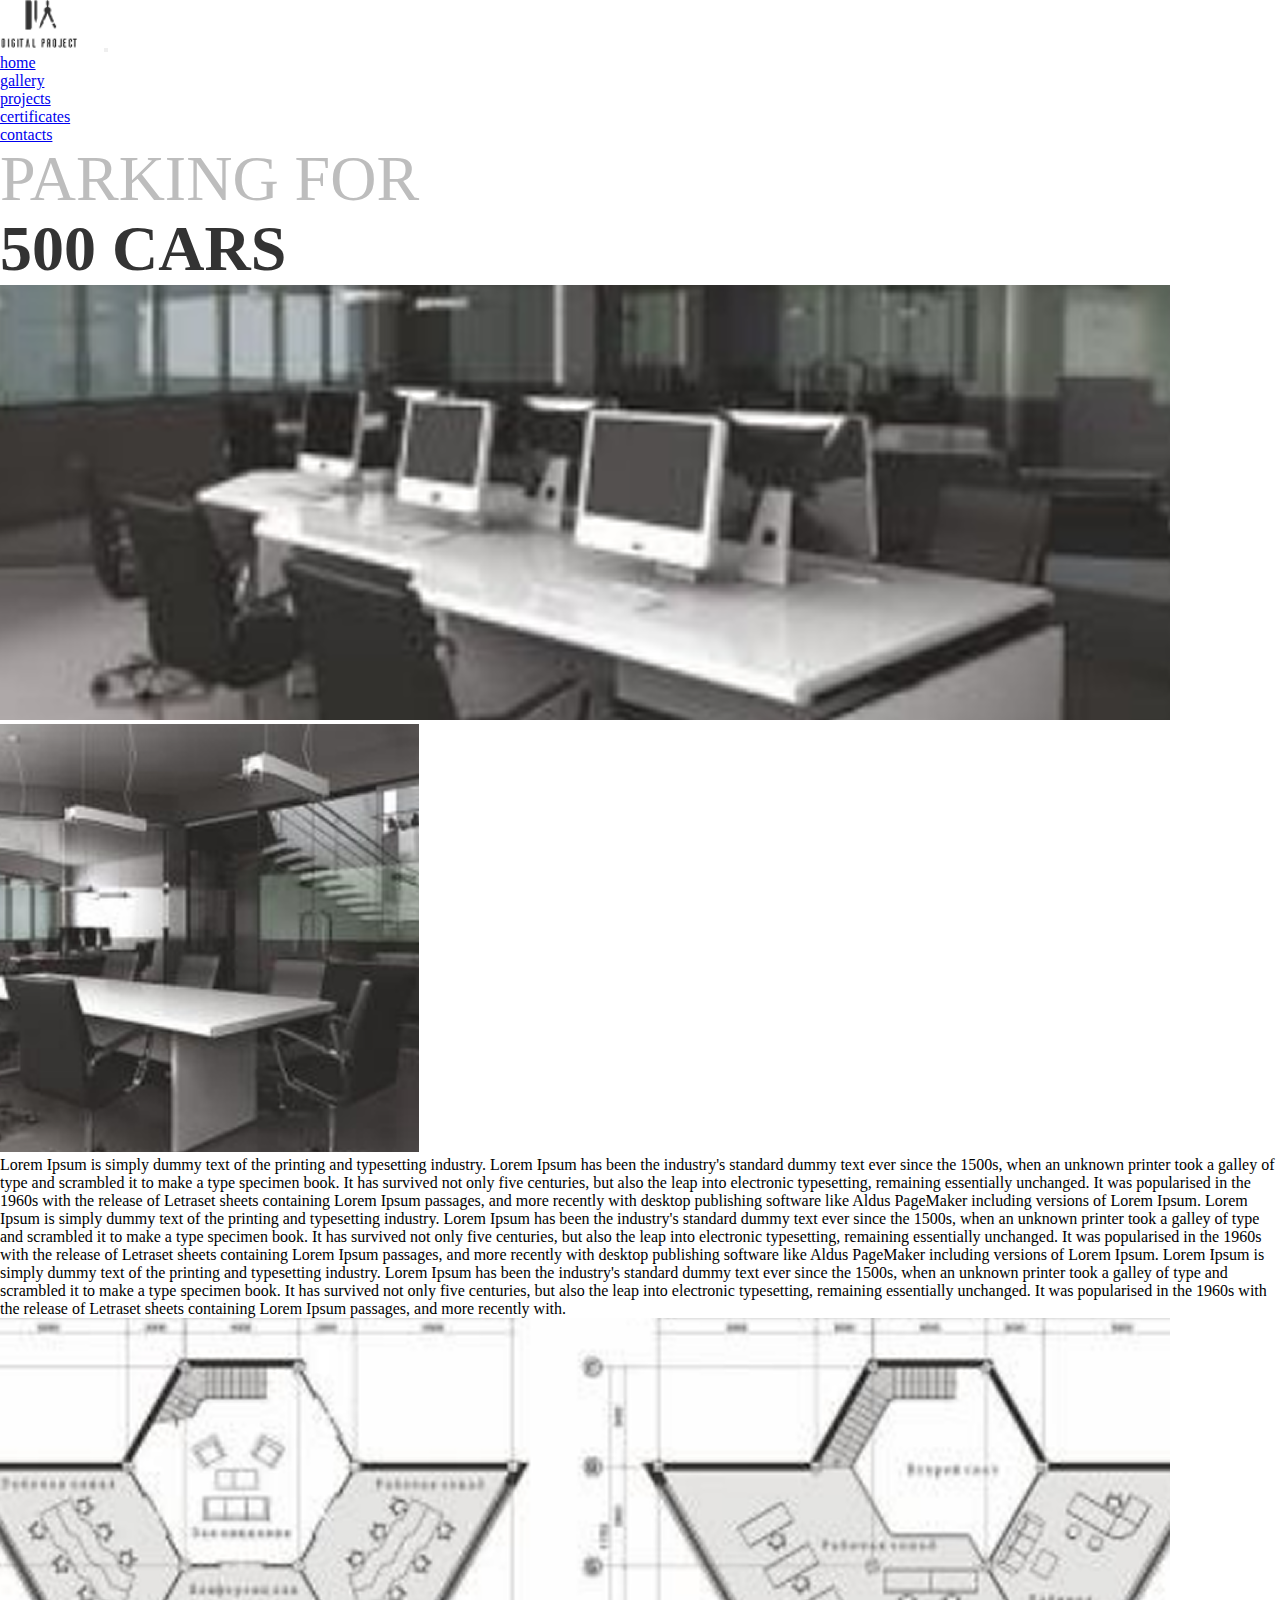
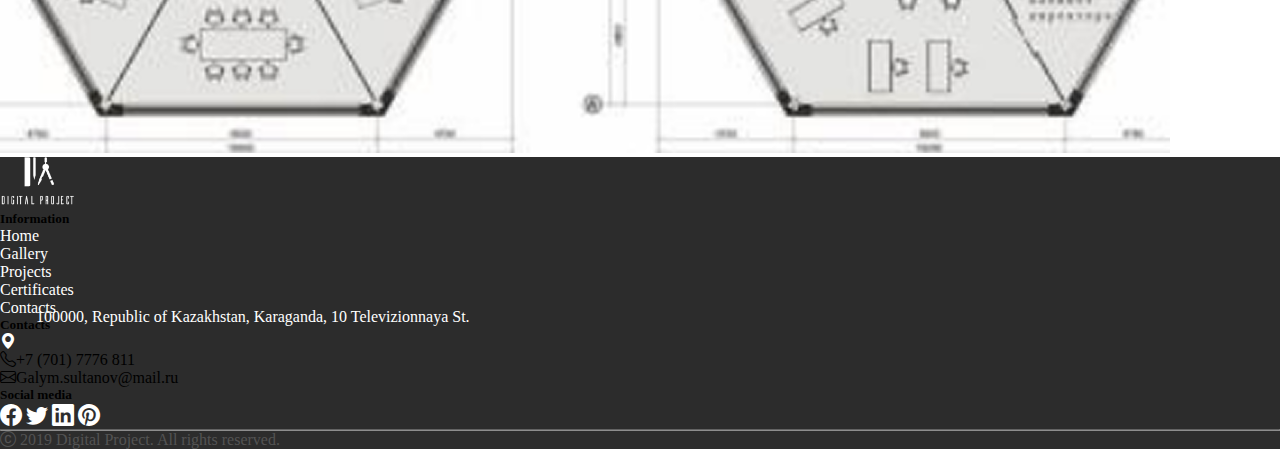
<file: pages/parking500.html>
<!DOCTYPE html>
<html lang="en">

<head>
  <meta charset="UTF-8" />
  <meta name="viewport" content="width=device-width, initial-scale=1.0" />
  <title>Parking for 500 Cars</title>
  <link
    href="https://fonts.googleapis.com/css2?family=Inter:ital,opsz,wght@0,14..32,100..900;1,14..32,100..900&display=swap"
    rel="stylesheet" />
  <link href="https://cdn.jsdelivr.net/npm/bootstrap@5.3.7/dist/css/bootstrap.min.css" rel="stylesheet"
    integrity="sha384-LN+7fdVzj6u52u30Kp6M/trliBMCMKTyK833zpbD+pXdCLuTusPj697FH4R/5mcr" crossorigin="anonymous" />
  <link rel="stylesheet"
    href="https://cdn.jsdelivr.net/npm/bootstrap-icons@1.10.5/font/bootstrap-icons.css" />
  <link rel="stylesheet" href="../Assets/CSS/style.css" /> 
</head>

<body>
  <nav class="navbar navbar-expand-lg bg-white py-3">
    <div class="container">
      <img src="../Assets/images/project_logo.png" alt="logo" height="50" class="fw-bold" /> 
      <button class="navbar-toggler" type="button" data-bs-toggle="collapse" data-bs-target="#navbarNav"
        aria-controls="navbarNav" aria-expanded="false" aria-label="Toggle navigation">
        <span class="navbar-toggler-icon"></span>
      </button>
      <div class="collapse navbar-collapse justify-content-end" id="navbarNav">
        <ul class="navbar-nav gap-lg-5 gap-3 text-center text-uppercase fw-semibold">
          <li class="nav-item"><a class="nav-link" href="../index.html">home</a></li> 
          <li class="nav-item"><a class="nav-link" href="gallery.html">gallery</a></li>
          <li class="nav-item"><a class="nav-link" href="project.html">projects</a></li>
          <li class="nav-item"><a class="nav-link" href="certificates.html">certificates</a></li>
          <li class="nav-item"><a class="nav-link" href="contacts.html">contacts</a></li>
        </ul>
      </div>
    </div>
  </nav>

  <section class="parking_section py-5">
    <div class="container">
      <h2>PARKING FOR</h2>
      <h1>500 CARS</h1>

      <div class="row mt-4">
        <img src="../Assets/images/parking1.png" alt="img" class="img-fluid" />
      </div>

      <div class="row mt-4">
        <div class="col-md-4">
          <img src="../Assets/images/parking2.png" alt="img" class="img-fluid" /> 
        </div>
        <div class="col-md-8">
          <p>
            Lorem Ipsum is simply dummy text of the printing and typesetting industry. Lorem Ipsum has been the industry's standard dummy text ever since the 1500s, when an unknown printer took a galley of type and scrambled it to make a type specimen book. It has survived not only five centuries, but also the leap into electronic typesetting, remaining essentially unchanged. It was popularised in the 1960s with the release of Letraset sheets containing Lorem Ipsum passages, and more recently with desktop publishing software like Aldus PageMaker including versions of Lorem Ipsum. Lorem Ipsum is simply dummy text of the printing and typesetting industry. Lorem Ipsum has been the industry's standard dummy text ever since the 1500s, when an unknown printer took a galley of type and scrambled it to make a type specimen book. It has survived not only five centuries, but also the leap into electronic typesetting, remaining essentially unchanged. It was popularised in the 1960s with the release of Letraset sheets containing Lorem Ipsum passages, and more recently with desktop publishing software like Aldus PageMaker including versions of Lorem Ipsum. Lorem Ipsum is simply dummy text of the printing and typesetting industry. Lorem Ipsum has been the industry's standard dummy text ever since the 1500s, when an unknown printer took a galley of type and scrambled it to make a type specimen book. It has survived not only five centuries, but also the leap into electronic typesetting, remaining essentially unchanged. It was popularised in the 1960s with the release of Letraset sheets containing Lorem Ipsum passages, and more recently with.
          </p>
        </div>
      </div>

      <div class="row mt-4">
        <img src="../Assets/images/parking3.png" alt="layout" class="img-fluid" />
      </div>
    </div>
  </section>

  <footer class="footer_section pt-5 pb-3 mt-5">
    <div class="container">
      <div class="row">
        <div class="col-md-3 mb-4">
          <img src="../Assets/images/project_logoW.png" alt="logo" height="50" class="fw-bold" />
        </div>

        <div class="col-md-3 mb-4 text-white">
          <h5 class="fw-bold">Information</h5>
          <ul class="list-unstyled mt-3">
            <li><a href="../index.html" class="footer_link">Home</a></li> 
            <li class="mt-3"><a href="gallery.html" class="footer_link">Gallery</a></li>
            <li class="mt-3"><a href="project.html" class="footer_link">Projects</a></li>
            <li class="mt-3"><a href="certificates.html" class="footer_link">Certificates</a></li>
            <li class="mt-3"><a href="contacts.html" class="footer_link">Contacts</a></li>
          </ul>
        </div>

        <div class="col-md-3 mb-4 text-white">
          <h5 class="fw-bold">Contacts</h5>
          <ul class="list-unstyled mt-3">
            <li>
              <a href="#" class="location_icon"><i class="bi bi-geo-alt-fill me-3"></i><span>100000, Republic of
                  Kazakhstan, Karaganda, 10 Televizionnaya St.</span></a>
            </li>
            <li class="mt-2"><i class="bi bi-telephone me-3"></i>+7 (701) 7776 811</li>
            <li class="mt-4"><i class="bi bi-envelope me-3"></i>Galym.sultanov@mail.ru</li>
          </ul>
        </div>

        <div class="col-md-3 mt-1 text-white">
          <h5 class="fw-bold ms-5">Social media</h5>
          <div class="d-flex gap-4 mt-3 ms-5">
            <a href="#" class="footer_icon"><i class="bi bi-facebook"></i></a>
            <a href="#" class="footer_icon"><i class="bi bi-twitter"></i></a>
            <a href="#" class="footer_icon"><i class="bi bi-linkedin"></i></a>
            <a href="#" class="footer_icon"><i class="bi bi-pinterest"></i></a>
          </div>
        </div>
      </div>
      <div class="copy_right">
        <hr class="border-light opacity-25" />
        <p class="text-center small">
          <i class="bi bi-c-circle"></i> 2019 Digital Project. All rights reserved.
        </p>
      </div>
    </div>
  </footer>

  <script src="https://cdn.jsdelivr.net/npm/bootstrap@5.3.7/dist/js/bootstrap.bundle.min.js"></script>
</body>

</html>
</file>
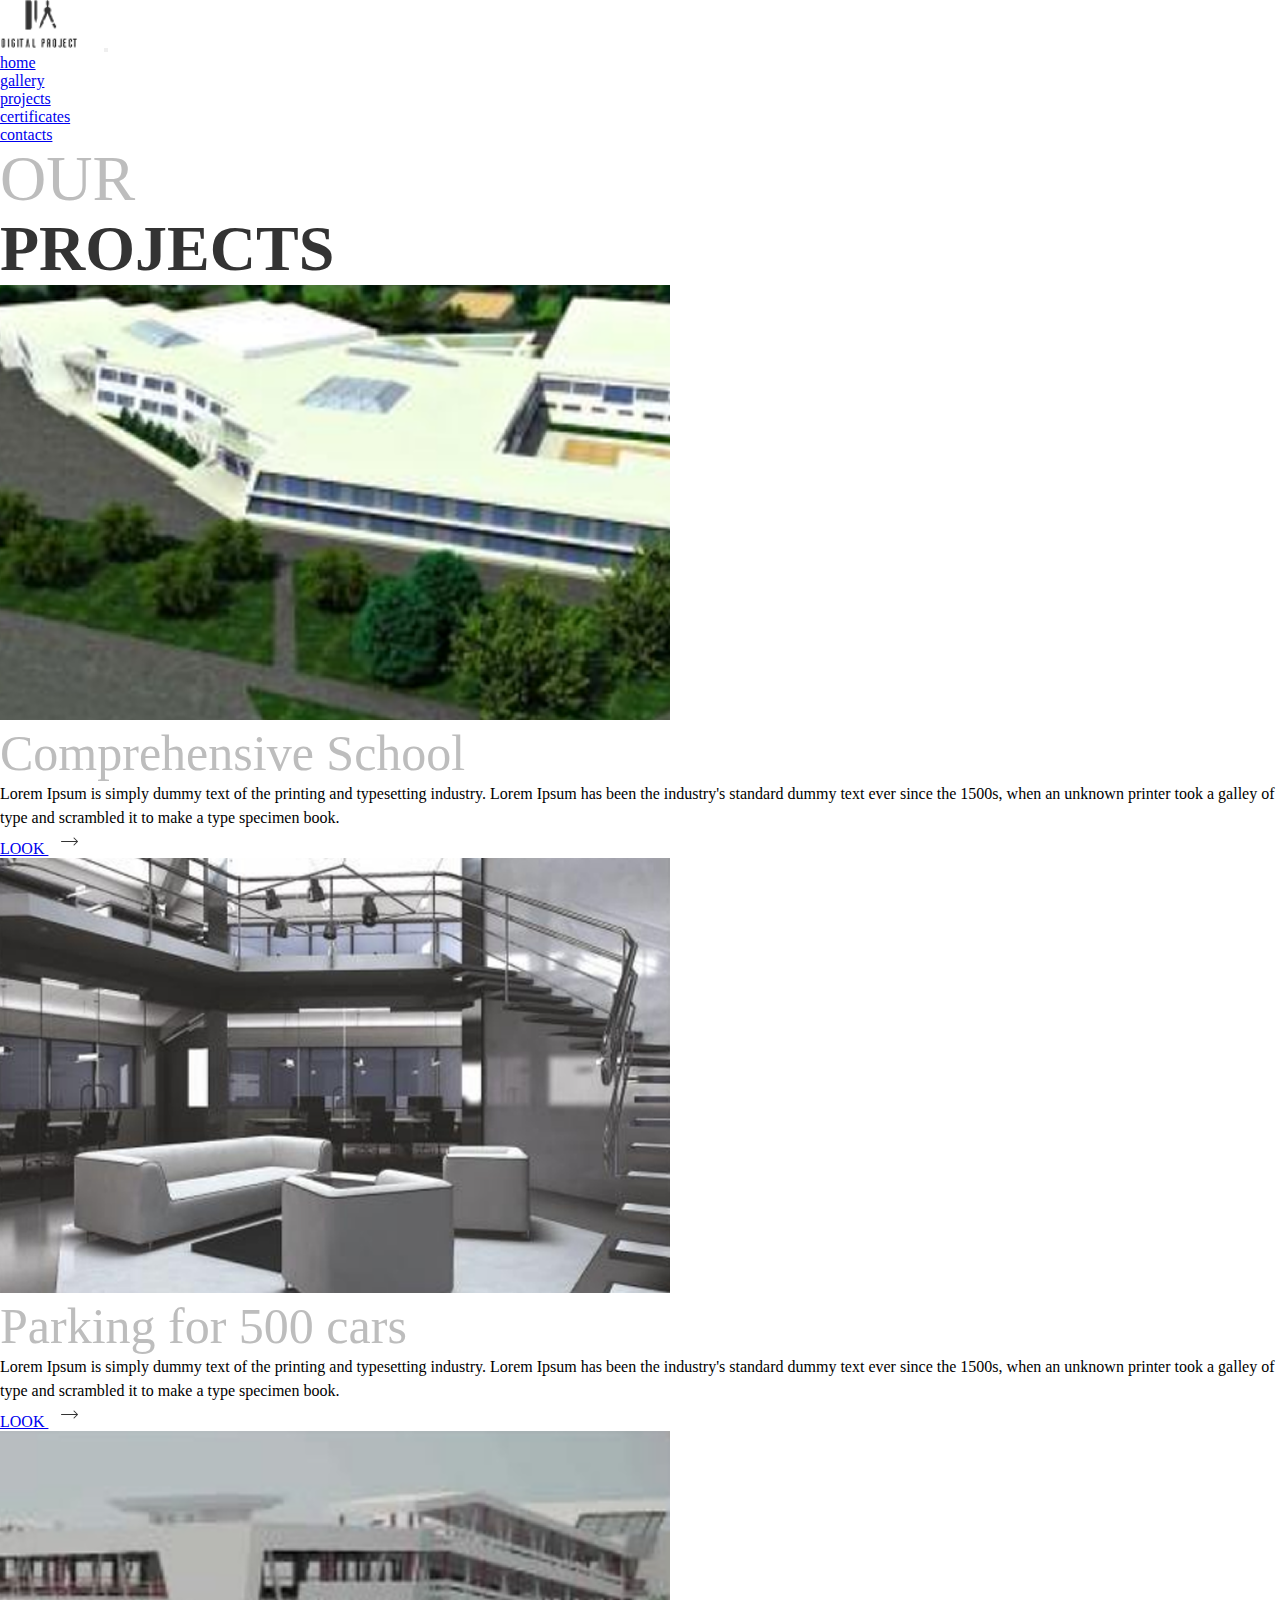
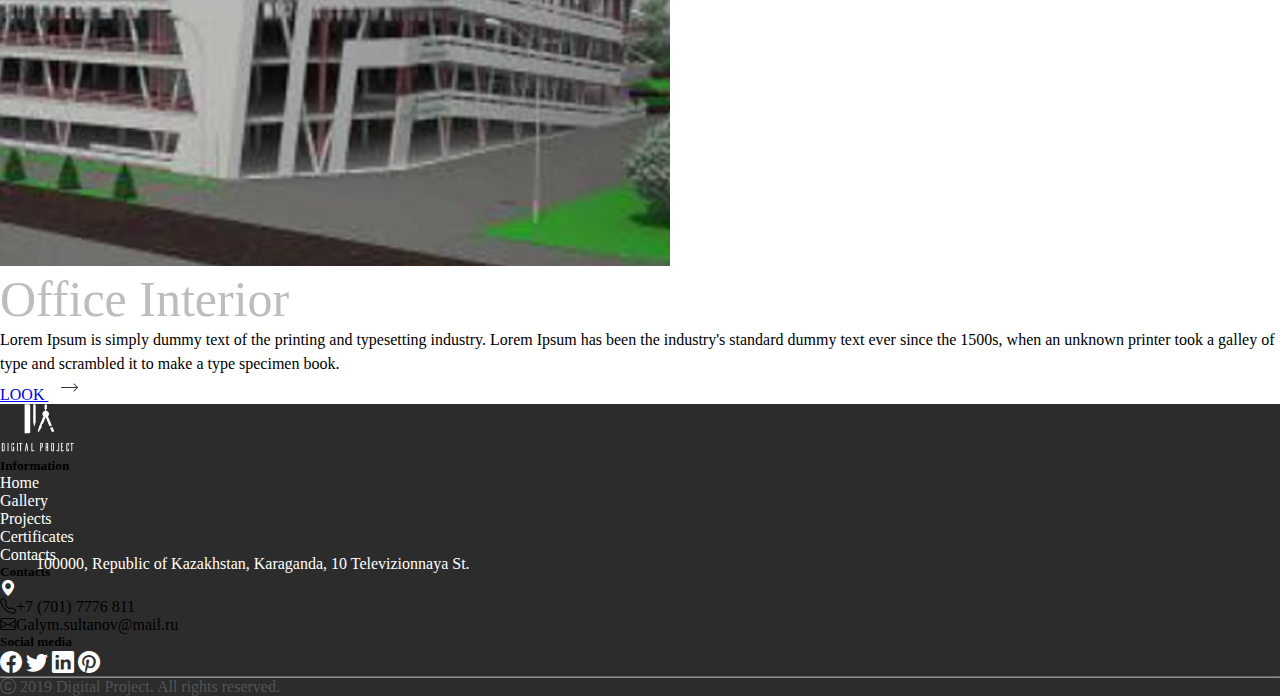
<file: pages/project.html>
<!DOCTYPE html>
<html lang="en">

<head>
    <meta charset="UTF-8" />
    <meta name="viewport" content="width=device-width, initial-scale=1.0" />
    <title>Our Projects</title>
    <link
        href="https://fonts.googleapis.com/css2?family=Inter:ital,opsz,wght@0,14..32,100..900;1,14..32,100..900&display=swap"
        rel="stylesheet" />
    <link href="https://cdn.jsdelivr.net/npm/bootstrap@5.3.7/dist/css/bootstrap.min.css" rel="stylesheet"
        integrity="sha384-LN+7fdVzj6u52u30Kp6M/trliBMCMKTyK833zpbD+pXdCLuTusPj697FH4R/5mcr" crossorigin="anonymous" />
    <link rel="stylesheet" href="https://cdn.jsdelivr.net/npm/bootstrap-icons@1.10.5/font/bootstrap-icons.css" />
    <link rel="stylesheet" href="../Assets/CSS/style.css" />
</head>

<body>
    <nav class="navbar navbar-expand-lg bg-white py-3">
        <div class="container">
            <img src="../Assets/images/project_logo.png" alt="logo" height="50" class="fw-bold" />
            <button class="navbar-toggler" type="button" data-bs-toggle="collapse" data-bs-target="#navbarNav"
                aria-controls="navbarNav" aria-expanded="false" aria-label="Toggle navigation">
                <span class="navbar-toggler-icon"></span>
            </button>
            <div class="collapse navbar-collapse justify-content-end" id="navbarNav">
                <ul class="navbar-nav gap-lg-5 gap-3 text-center text-uppercase fw-semibold">
                    <li class="nav-item"><a class="nav-link" href="../index1.html">home</a></li>
                    <li class="nav-item"><a class="nav-link" href="gallery.html">gallery</a></li>
                    <li class="nav-item"><a class="nav-link" href="project.html">projects</a></li>
                    <li class="nav-item"><a class="nav-link" href="certificates.html">certificates</a></li>
                    <li class="nav-item"><a class="nav-link" href="contacts.html">contacts</a></li>
                </ul>
            </div>
        </div>
    </nav>

    <section class="project_section py-5">
        <div class="container">
            <h2>OUR</h2>
            <h1>PROJECTS</h1>

            <!-- Project 1 -->
            <div class="row mt-5">
                <div class="col-md-6">
                    <img src="../Assets/images/project_img1.png" class="img-fluid" alt="project_img" />
                </div>
                <div class="col-md-6 mt-4 px-4">
                    <h5 class="project_heading">Comprehensive School</h5>
                    <p class="about_project mt-3">
                        Lorem Ipsum is simply dummy text of the printing and typesetting industry. Lorem Ipsum has been
                        the industry's standard dummy text ever since the 1500s, when an unknown printer took a galley
                        of type and scrambled it to make a type specimen book.
                    </p>
                    <a href="#" class="btn ms-3 mt-4 project_btn bg-white">LOOK <span><img
                                src="../Assets/images/right_arrow.png" class="ms-2" /></span></a>
                </div>
            </div>

            <!-- Project 2 -->
            <div class="row mt-5">
                <div class="col-md-6">
                    <img src="../Assets/images/project_img2.png" alt="project_img" class="img-fluid" />
                </div>
                <div class="col-md-6 mt-4 px-4">
                    <h5 class="project_heading">Parking for 500 cars</h5>
                    <p class="about_project mt-3">
                        Lorem Ipsum is simply dummy text of the printing and typesetting industry. Lorem Ipsum has been
                        the industry's standard dummy text ever since the 1500s, when an unknown printer took a galley
                        of type and scrambled it to make a type specimen book.
                    </p>
                    <a href="parking500.html" class="btn ms-3 mt-4 project_btn bg-white">LOOK <span><img
                                src="../Assets/images/right_arrow.png" class="ms-2" /></span></a>
                </div>
            </div>

            <!-- Project 3 -->
            <div class="row mt-5">
                <div class="col-md-6">
                    <img src="../Assets/images/project_img3.png" class="img-fluid" alt="project-img" />
                </div>
                <div class="col-md-6 mt-4 px-4">
                    <h5 class="project_heading">Office Interior</h5>
                    <p class="about_project mt-3">
                        Lorem Ipsum is simply dummy text of the printing and typesetting industry. Lorem Ipsum has been
                        the industry's standard dummy text ever since the 1500s, when an unknown printer took a galley
                        of type and scrambled it to make a type specimen book.
                    </p>
                    <a href="#" class="btn ms-3 mt-4 project_btn bg-white">LOOK <span><img
                                src="../Assets/images/right_arrow.png" class="ms-2" /></span></a>
                </div>
            </div>
        </div>
    </section>

    <footer class="footer_section pt-5 pb-3 mt-5">
        <div class="container">
            <div class="row">
                <div class="col-md-3 mb-4">
                    <img src="../Assets/images/project_logoW.png" alt="logo" height="50" class="fw-bold" />
                </div>
                <div class="col-md-3 mb-4 text-white">
                    <h5 class="fw-bold">Information</h5>
                    <ul class="list-unstyled mt-3">
                        <li><a href="../index1.html" class="footer_link">Home</a></li>
                        <li class="mt-3"><a href="gallery.html" class="footer_link">Gallery</a></li>
                        <li class="mt-3"><a href="project.html" class="footer_link">Projects</a></li>
                        <li class="mt-3"><a href="certificates.html" class="footer_link">Certificates</a></li>
                        <li class="mt-3"><a href="contacts.html" class="footer_link">Contacts</a></li>
                    </ul>
                </div>
                <div class="col-md-3 mb-4 text-white">
                    <h5 class="fw-bold">Contacts</h5>
                    <ul class="list-unstyled mt-3">
                        <li>
                            <a href="#" class="location_icon"><i class="bi bi-geo-alt-fill me-3"></i><span>
                                    100000, Republic of Kazakhstan, Karaganda, 10 Televizionnaya St.</span></a>
                        </li>
                        <li class="mt-2"><i class="bi bi-telephone me-3"></i>+7 (701) 7776 811</li>
                        <li class="mt-4"><i class="bi bi-envelope me-3"></i>Galym.sultanov@mail.ru</li>
                    </ul>
                </div>
                <div class="col-md-3 mt-1 text-white">
                    <h5 class="fw-bold ms-5">Social media</h5>
                    <div class="d-flex gap-4 mt-3 ms-5">
                        <a href="#" class="footer_icon"><i class="bi bi-facebook"></i></a>
                        <a href="#" class="footer_icon"><i class="bi bi-twitter"></i></a>
                        <a href="#" class="footer_icon"><i class="bi bi-linkedin"></i></a>
                        <a href="#" class="footer_icon"><i class="bi bi-pinterest"></i></a>
                    </div>
                </div>
            </div>
            <div class="copy_right">
                <hr class="border-light opacity-25" />
                <p class="text-center small"><i class="bi bi-c-circle"></i> 2019 Digital Project. All rights reserved.</p>
            </div>
        </div>
    </footer>

    <script src="https://cdn.jsdelivr.net/npm/bootstrap@5.3.7/dist/js/bootstrap.bundle.min.js"></script>
</body>

</html>
</file>
<file: Assets/CSS/style.css>
*{
    padding: 0;
    margin: 0;
    font-family: TT Hoves;
}
h2{font-size: 64px;color:#BDBDBD;font-weight: 300;line-height: 1.1;}
h1{font-size: 64px;color: #333333;font-weight: 700;line-height: 1.1;}

.btn span img {margin-left: 10px;}
.btn{border-radius: 0;}

.navbar img {margin-right: 20px;}

.heading_portion{position: relative;left:30px;bottom: -50px;}
.project_carousel{position: relative;bottom: -60px;left: 25px;}
.home{height: 700px;width: 720px;}
.col-md-7 p{position: relative;bottom: 40px;left: -192px;}
.look_btn{border-radius: 0 !important;padding: 10px 25px;position: relative;left:-236px;bottom: 47px;color: #333333;}
.container_header ul li{color: #333333;}

/*.col-md-3 .img1 {height: 280px;width: 280px;}
.col-md-4 .img3 {width: 300px;height: 350px;}*/
.container.about {align-items: center;height: 550px;width: 979px;position: relative;left: 15px;bottom: 5px;}
.col-md-5 .read_btn{position: relative;left: 25px;}
.about_company p{font-size: 16px;line-height: 25px;font-weight: 300;}

.main_task .container{height: 400px;}
.main_task_heading{color: #F2F2F2;font-size: 250px;font-weight: 900;line-height: 1;}
.objective_text{font-size: 25px;color: #333333;font-weight: 300 !important;position: relative;top: 62px;line-height: 36px;}

.project_card {position: relative;}
.overlay {position: absolute;top: 0;left: 0;bottom: 0;right: 0;background: rgba(0, 0, 0, 0.7);text-transform: uppercase;}
.overlay h3 {font-size: 52px;font-weight: 700;}
.overlay-btn {color: #fff;text-decoration: none;font-size: 14px;letter-spacing: 1px;}
.view_btn {background-color: #333333;font-size: 15px;letter-spacing: 1px;text-transform: uppercase;text-decoration: none;color: #fff;padding: 12px 24px;position: relative;left: 174px;bottom: -35px;}

.contact_input {border: none;background-color: #F3F3F3;padding: 15px;font-size: 14px;border-radius: 0;}
.contact_input::placeholder {color: #8D8D8D;}
.submit_btn {background-color: #333;color: #fff;padding: 12px 30px;border: none;letter-spacing: 1px;border-radius: 0;}
.privacy_text {font-size: 15px;color: #333;font-weight: 400;}
.man_img {height: 365px;width: 648px;}


.footer_section{background-color: #2C2C2C;}
.footer_link {text-decoration: none;color: #FFFFFF;}
.footer_link:hover {color: #bbb;}
.footer_icon {font-size: 22px;color: #FFFFFF;}
.footer_icon:hover {color: #bbb;}
.contact_info{text-decoration: none;color:#FFFFFF;}
.footer_section .col-md-3 h6{color: #FFFFFF;}
.location_icon{text-decoration: none;color: #FFFFFF;}
.location_icon:hover{text-decoration: underline;color: #bbb;}
.copy_right{color: #C8C8C880;opacity: 50%;}

.img-caption {font-size: 14px;color: #333333;margin-top: 10px;font-weight: 400;line-height: 18px;letter-spacing: 0%;padding: 10px;}

.project_heading {color: #BDBDBD;font-weight: 300;font-size: 50px;}
.about_project {color: #000000;line-height: 1.5;}

.btn_contact {background-color: #333333;color: #fff;border-radius: 0;padding: 10px 30px;font-size: 14px;letter-spacing: 1px;}
.form_btn {background-color: #333333;color: #fff;border-radius: 0;padding: 10px 30px;font-size: 14px;letter-spacing: 1px;}
.thankyou_btn {background-color: #333333;color: #fff;border-radius: 0;padding: 10px 30px;font-size: 14px;letter-spacing: 1px;}
.map_image{padding-left: 10px;/*width: 758px !important;height: 501px ;position: relative;top: -44px;width: 100% !important;*/}

.location_icon span {display: inline-block;position: relative;left: 20px;top: -25px;}

.input_contact {border: none;background-color: #F3F3F3;padding: 15px;font-size: 14px;border-radius: 0;}
.input_contact::placeholder {color: #8D8D8D;}


/* --- Responsive breakpoints --- */

@media (max-width: 992px) {
  .container.about, .main_task .container { width: 100%; height: auto; left: 0; }
  .main_task_heading { font-size: 40px; }
  .objective_text { font-size: 16px; }
  .heading_project{ font-size: 24px; }

}

@media (min-width:577px) and (max-width: 768px)  {
  h1, h2, .heading_project{ font-size: 45px !important;text-align: center !important;}
  .heading_portion, .project_carousel { left: 0; bottom: 0; position: static; text-align: center; }
  .look_btn { left: 0; bottom: 0; margin-top: 15px; }
  .about_company .row, .contact_section .row, .main_task .row { flex-direction: column; align-items: center; }
  .main_task_heading { font-size: 48px; }
  .footer_section .row { flex-direction: column; text-align: center; }
  .footer_section .col-md-3 { width: 100%; margin-bottom: 20px; }
  .overlay h3 { font-size: 24px; }
  .overlay-btn { font-size: 14px; }
  /*.about_project, .img-caption { font-size: 1rem; text-align: center; }
  .project_btn, .read_btn { display: block; margin: 16px auto 0; }
  .gallery_section .col, .project_section .col-md-6, .certificate_section .col-md-4, .contacts_section .col-md-6, .parking_section .col-md-4, .parking_section .col-md-8 { flex: 0 0 100%; max-width: 100%; text-align: center; }*/


  .about_company .row {flex-direction: column-reverse;align-items: center;text-align: center;}
  .col-md-3, .col-md-4, .col-md-5 {width: 100%;padding: 10px;}
  .about_company img {width: 80%;margin: 10px auto;}
  /*.about_company .row {flex-direction: column-reverse;align-items: center;}
  .about_company .col-md-3,.about_company .col-md-4 {display: flex;justify-content: center;gap: 10px;width: 100%;flex-wrap: wrap;}
  .about_company .img1,.about_company .img2,.about_company .img3 {width: 30%;height: auto !important;}
  .about_company .col-md-5 {width: 100%;padding: 15px;text-align: center;}*/
  .about_company .read_btn {margin-bottom: 20px;}

  .main_task .row {flex-direction: column;}
  .main_task_heading {font-size: 90px !important;line-height: 1;}
  .objective_text {font-size: 16px;position: relative;top: 15px;}
  .first_task, .second_task {gap: 16px;align-items: flex-start;flex-direction: row;}

  .footer_section .row {text-align: center;}
  .footer_section .col-md-3 h5 {margin-left: 0 !important; }
  .footer_section .col-md-3 .d-flex {justify-content: center !important;margin-left: 0 !important;}

  .read_btn, .btn_contact, .submit_btn, .form_btn, .thankyou_btn, .view_btn{ width: 100%; max-width: 300px; font-size: 15px; }
  .view_btn{position: relative;left: 10px !important;}
  .map_image{margin-top: 70px;}
  .man_img{margin-top: 10px;}
  .project_heading{font-size: 35px !important;margin-top: 0;}
}

@media (max-width: 576px) {
  h1, h2, .heading_project{ font-size: 35px;text-align: center;}
  h1{margin-bottom: 10px;}
  .main_task .row {flex-direction: column;}
  .main_task_heading { font-size: 80px;min-width: 40px; }
  .objective_text { font-size: 15px;position:relative;top:10px;line-height: 30px;font-weight: 400; }
  .view_btn{position: relative;left:10px;}
  .read_btn, .btn_contact, .submit_btn, .form_btn, .thankyou_btn{ width: 100%; max-width: 200px; font-size: 15px;text-align: center; }

  .footer_icon { font-size: 18px; }
  .man_img{margin-top: 10px;height: 300px;}
  .about_company .img1, .about_company .img3 { width: 90px; }
  .about_company .img2 { width: 120px; }
  /*.container.about .col-md-3,.container.about .col-md-4{text-align: center;}*/
  .container.about .col-md-5 .read_btn{position: relative;left: 70px;}

  .certificate_img { width: 100%; height: auto; }
  .home{height: 500px;}
  .project_heading {color: #BDBDBD;font-weight: 300;font-size: 40px;}
  .footer_section .row {text-align: center;}
  .footer_section .col-md-3 h5 {margin-left: 0 !important; }
  .footer_section .col-md-3 .d-flex {justify-content: center !important;margin-left: 0 !important;}

  .project_carousel{justify-content: center !important;position: relative;top:-7px;left:5px;}
  .heading_portion {position: relative;left: 5px;top: 10px;}
  .look_btn{position: relative;left: 7px;top:5px;}
  .overlay h3 {font-size: 36px;font-weight: 700;}

  .gallery_section .row {display: flex;flex-direction: column;align-items: center;justify-content: center;}
  .gallery_section .col img {display: block;margin: 0 auto;width: 90%;}
  .img-caption{font-size: 15px;text-align: center;}

  .contacts_section{text-align: center;}
}


/* Tablet*/
@media (min-width:769px) and (max-width: 1024px) {
  h1, h2{text-align: center;}

  .home {width: 100%;height: 990px;}
  .heading_portion {position: relative;left:0px;bottom: 30px;}
  .project_carousel {position: relative;bottom: -36px;left:102px;}
  .look_btn{position: relative;left: -185px;top: -46px;}

  .about_company p {font-size: 20px;line-height: 25px;font-weight: 300;}

  .objective_text {font-size: 22px;color: #333333;font-weight: 300 !important;position: relative;top: 53px;line-height: 36px;}

  .view_btn{position: relative;padding: 10px;left:130px;}

  .contact_input, .privacy_text{font-size: 21px;}

  .certificate_img{height: 470px;}
  
  /*.contacts_section .row {flex-direction: column !important;align-items: center !important;justify-content: center !important;}*/
  .contacts_section .col-md-5,.contacts_section .col-md-7 {width: 100% !important;margin-bottom: 32px;text-align: center;}
  .map_image {width: 100%;height: auto;}
  .contacts_section p{font-size: 22px;}

  /*.project_card .overlay {text-align: center;padding: 32px;}*/
  
}
</file>
